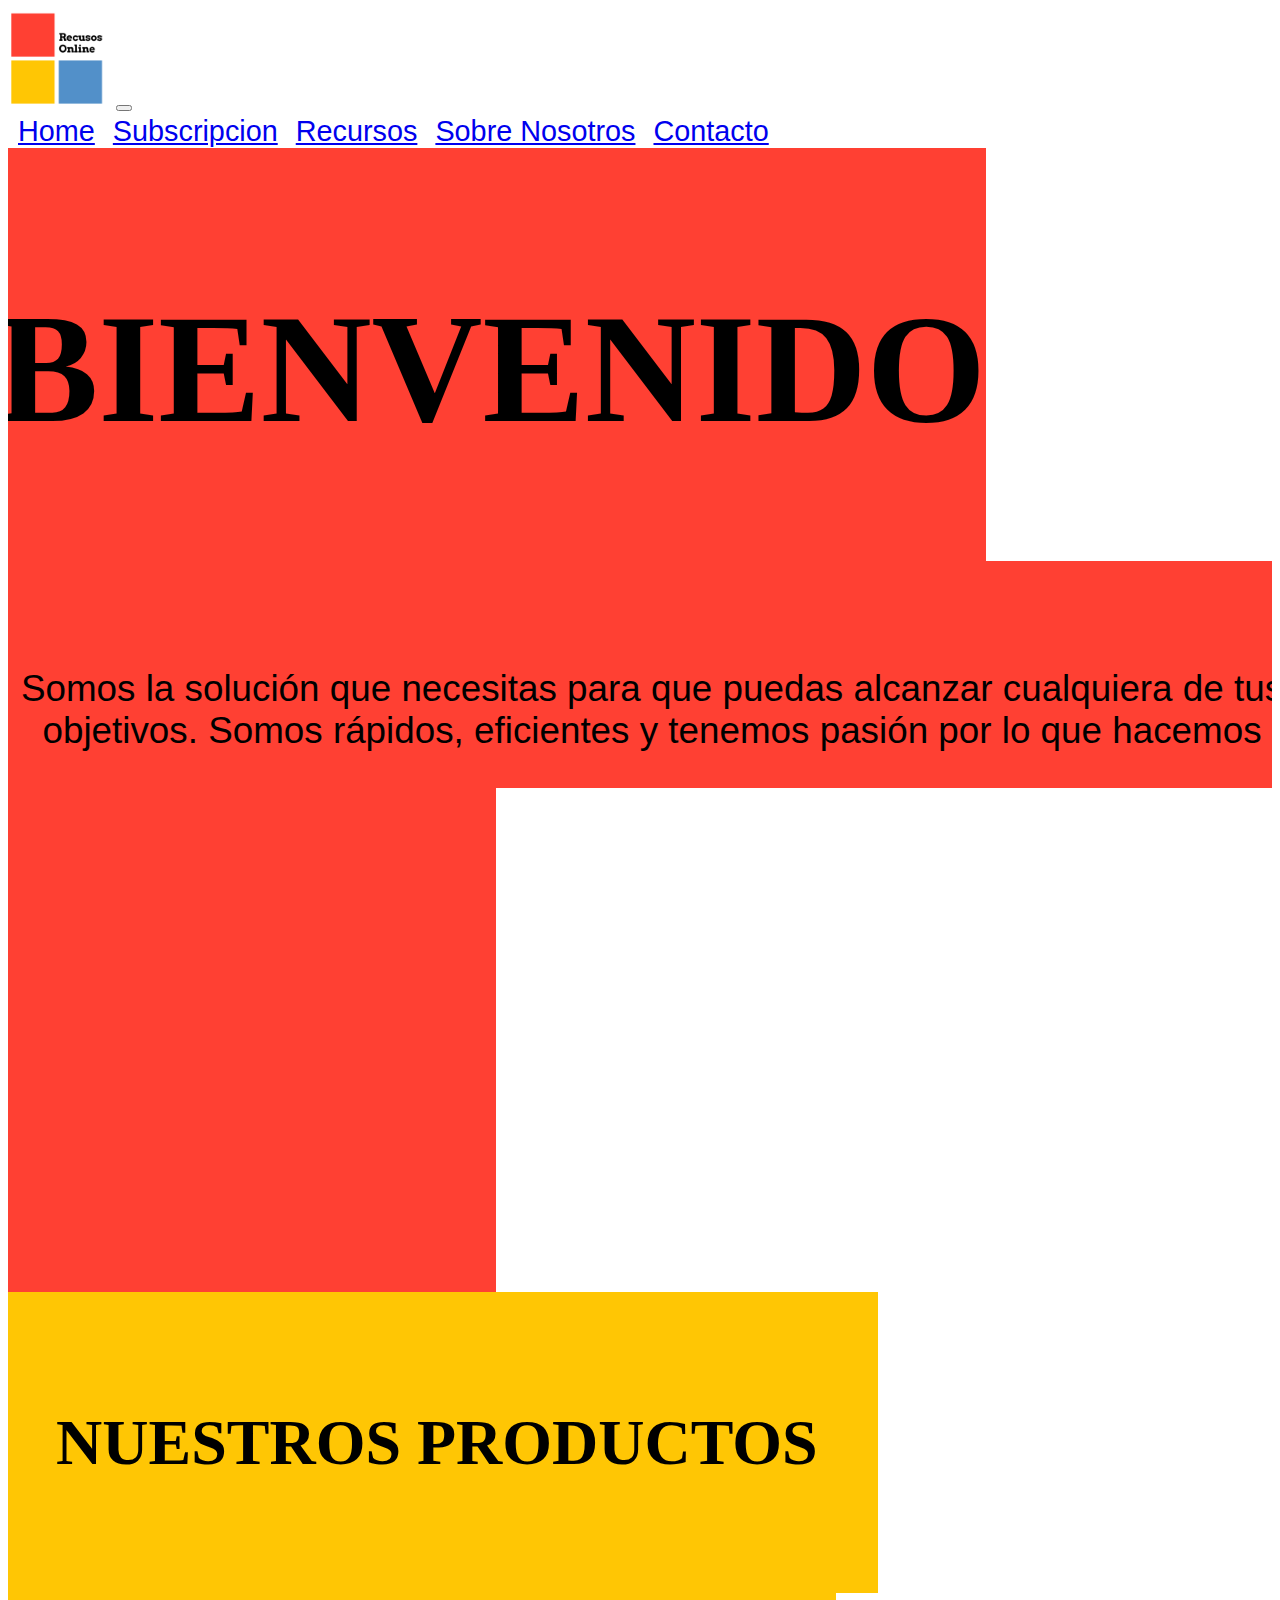
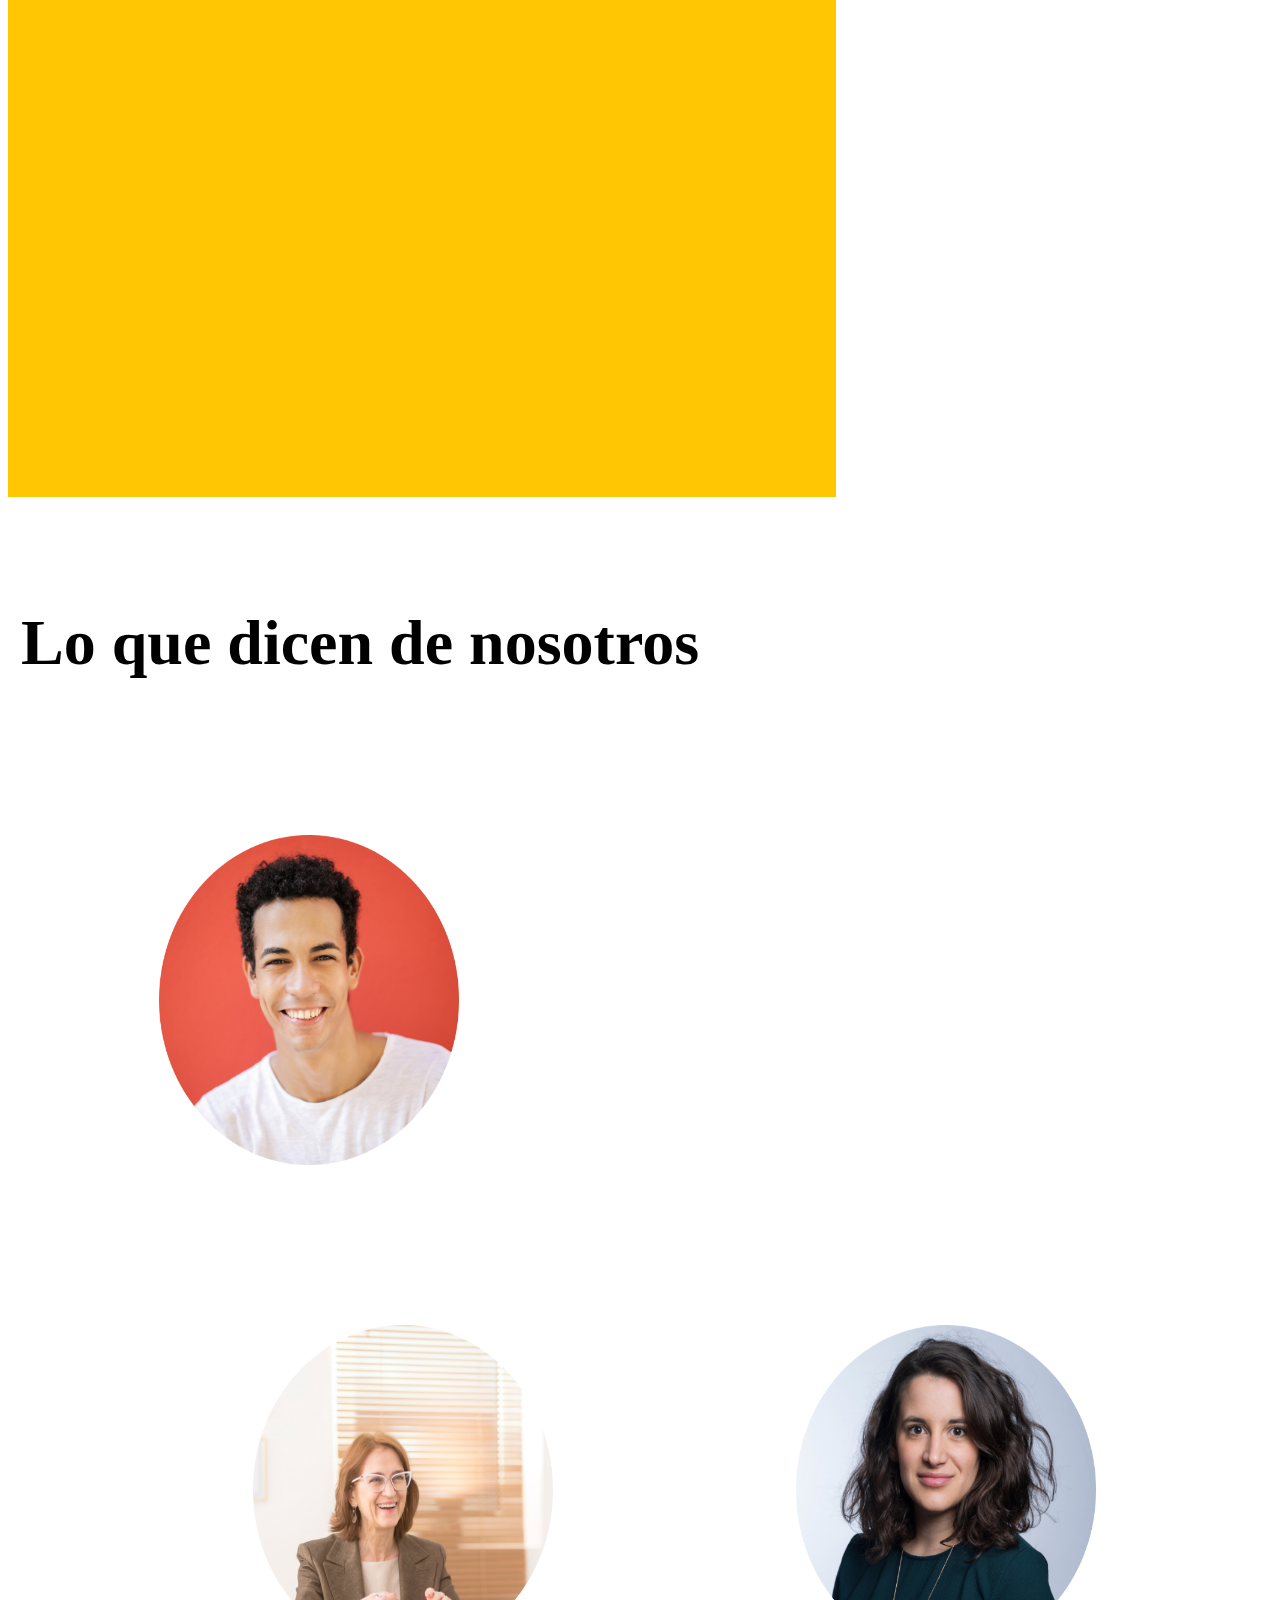
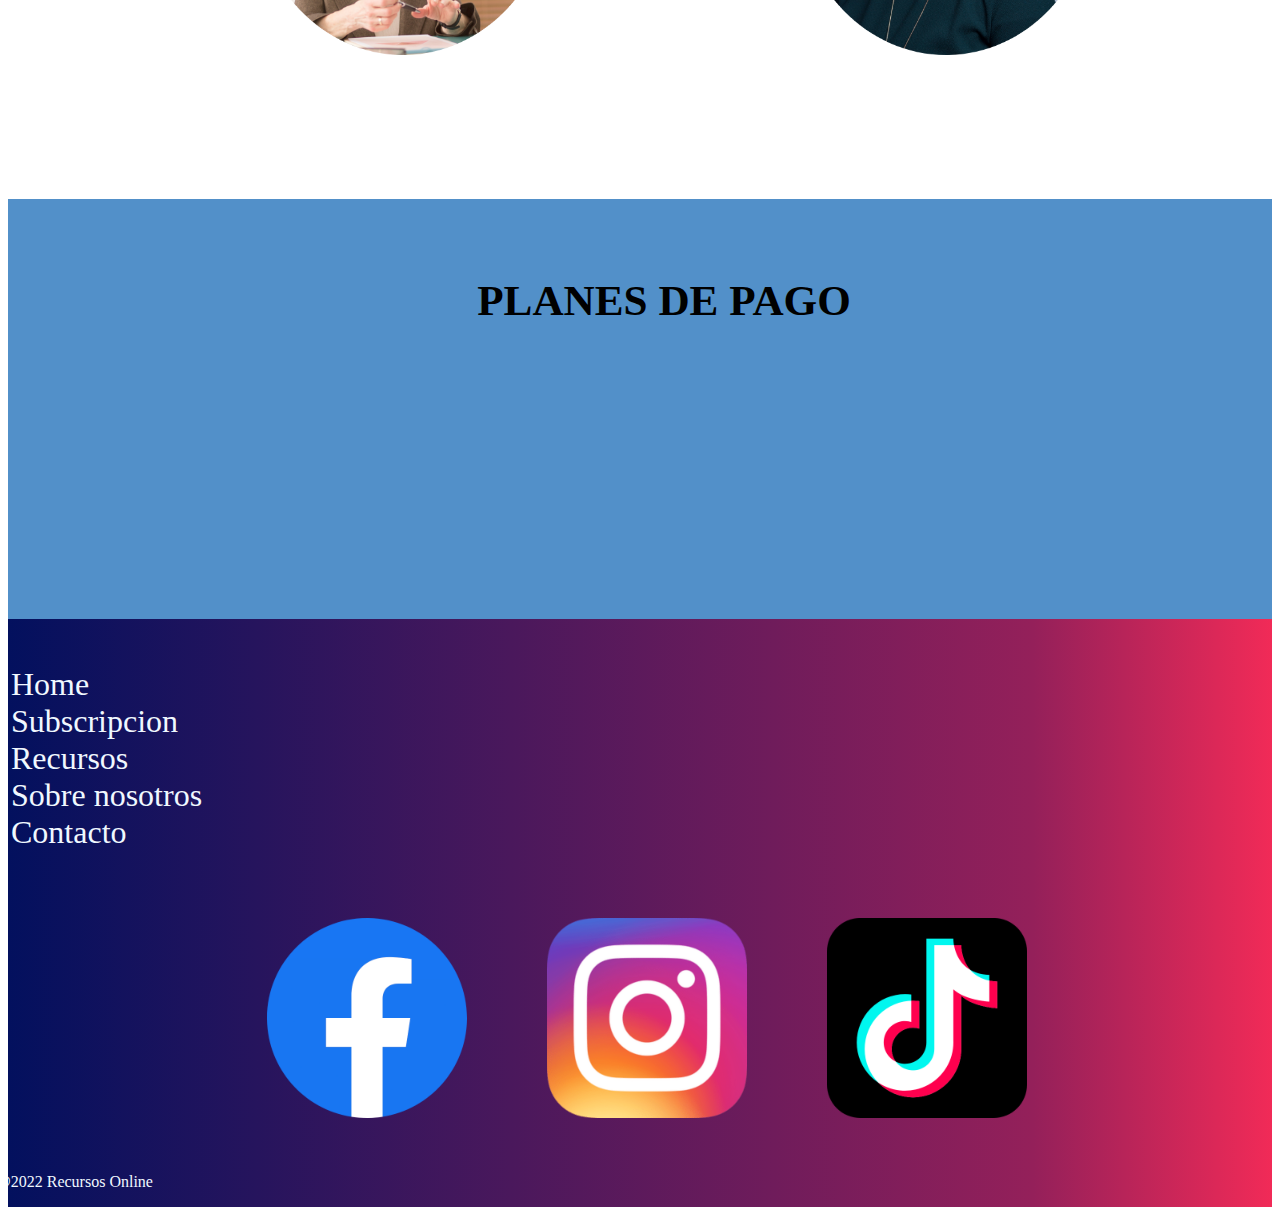
<file: index.html>
<!DOCTYPE html>
<html lang="en">
<head>
    <meta charset="UTF-8">
    <meta http-equiv="X-UA-Compatible" content="IE=edge">
    <meta name="viewport" content="width=device-width, initial-scale=1.0">
    <link rel="stylesheet" href="https://cdnjs.cloudflare.com/ajax/libs/animate.css/4.1.1/animate.min.css"/>
    <link rel="preconnect" href="https://fonts.googleapis.com">
    <link rel="preconnect" href="https://fonts.gstatic.com" crossorigin>
    <link href="https://fonts.googleapis.com/css2?family=Anton&family=League+Gothic&family=Orelega+One&display=swap" rel="stylesheet">
    <link href="https://unpkg.com/aos@2.3.1/dist/aos.css" rel="stylesheet">
    <!-- CSS BS -->
    <link href="https://cdn.jsdelivr.net/npm/bootstrap@5.2.0-beta1/dist/css/bootstrap.min.css" rel="stylesheet" integrity="sha384-0evHe/X+R7YkIZDRvuzKMRqM+OrBnVFBL6DOitfPri4tjfHxaWutUpFmBp4vmVor" crossorigin="anonymous">
    <!-- css propio -->
    <link rel="stylesheet" href="style.css">
    <title>Asesor Online</title>
</head>
<body>
    <!--barra de navegacion-->
    <header>
        <nav class="navbar navbar-expand-lg  navEstilo">
            <div class="container-fluid">
                <a class="navbar-brand" href="#"><img src="media/logo.png" alt="logo" class="img-fluid" width="100" height="100"></a>
                <button class="navbar-toggler" type="button" data-bs-toggle="collapse" data-bs-target="#navbarNavAltMarkup" aria-controls="navbarNavAltMarkup" aria-expanded="false" aria-label="Toggle navigation">
                    <span class="navbar-toggler-icon"></span>
                </button>
                <div class="collapse navbar-collapse" id="navbarNavAltMarkup">
                    <div class="navbar-nav">
                        <a class="nav-link" href="#">Home</a>
                        <a class="nav-link" href="#">Subscripcion</a>
                        <a class="nav-link" href="#">Recursos</a>
                        <a class="nav-link" href="#">Sobre Nosotros</a>
                        <a class="nav-link" href="#">Contacto</a>
                    </div>
                </div>
            </div>
        </nav>
    </header>
    <!-- seccion principal -->
    <main class="container-fluid" >
        <div class="row">
            <div class="col-lg-12 col-md-12 col-xs-12 backgroundTitulo"> 
                <h1 class="animate__animated animate__headShake animate__delay-1s animate__infinite" style="font-size: 12vw;" >BIENVENIDO</h1>
            </div>
        </div>
        <div class="row main">
            <div class="col col-12 col-lg-6 col-md-12 col-sm-12 textoPrincipal"> 
                <p data-aos="fade-left">Somos la solución que necesitas para que puedas alcanzar cualquiera de tus objetivos. Somos rápidos, eficientes y tenemos pasión por lo que hacemos</p>
            </div>
            <div class="col col-12 col-lg-6 col-md-12 col-sm-12 imagenPrincipal"> 
                <img src="media/imagenPrincipal.png" class="img-fluid" data-aos="fade-right" alt="imagenprincipal">
            </div>
        </div>
        <!-- seccion para productos -->
        <div class="row productos">
            <div class="col col-12 col-lg-12 col-md-12 col-sm-12 subtituloRecursos"> 
                <h2 class="animate__animated animate__headShake animate__delay-1s animate__infinite" style="font-size: 5vw;">NUESTROS PRODUCTOS</h2>
            </div>
        </div>
        <div class="row recursos">
            <div class="col col-12 col-lg-6 col-md-12 col-sm-12 imagenRecursos"> 
                <img src="media/imagenProducto1.png" class="img-fluid imagenRecursos" data-aos="fade-up"alt="producto">
            </div>
            <div class="col col-12 col-lg-6 col-md-12 col-sm-12 videoRecursos embed-responsive embed-responsive-16by9" > <!--  -->
                <iframe class="embed-responsive-item" width="560" height="315" src="https://www.youtube.com/embed/Ycs7gq_fRcA" title="YouTube video player" data-aos="fade-up" frameborder="0" allow="accelerometer; autoplay; clipboard-write; encrypted-media; gyroscope; picture-in-picture" allowfullscreen></iframe>
            </div>
        </div>
        <!-- seccion testimonios -->
        <div class="row tituloTestimonios">
            <div class="col col-12 col-lg-12 col-md-12 col-sm-12 testimonios"> 
                <h3 class="animate__animated animate__headShake animate__delay-1s animate__infinite">Lo que dicen de nosotros</h3>
            </div>
        <div class="row testimonios">
            <div class="col col-12 col-lg-4 col-md-4 col-sm-12 testimonio1"> 
                <img src="media/testimonio1.png" class="img-fluid" alt="testimonio1">
                    <p data-aos="fade-up">"Me he ahorrado mucho tiempo en crear mis propios recursos. Esta herramienta es increible".</p>
                    <p data-aos="fade-up" class="nombreTesti"><b>Sergio Cruz</b></p>
            </div>
            <div class="col col-12 col-lg-4 col-md-4 col-sm-12 testimono2"> 
                <img src="media/testimonio2.png" class="img-fluid" alt="testimonio2">
                    <p data-aos="fade-up"> "No podria estar mas feliz. Tengo ahora mas tiempo para dedicarme a otras areas de mi trabajo que son mas demandantes".</p>
                    <p data-aos="fade-up" class="nombreTesti"><b>Celia Ramos</b></p>
            </div>
            <div class="col col-12 col-lg-4 col-md-12 col-sm-12 testimonio3"> 
                <img src="media/testimonio3.png" class="img-fluid imagenTesti3" alt="testimonio3">
                    <p data-aos="fade-up"> "Simplemente lo que necesitaba".</p>
                    <p data-aos="fade-up" class="nombreTesti"><b>Margaret Williams</b></p>
            </div>
        </div>
        <!-- seccion de planes de pago -->
        <div class="row">
            <div class="col col-12 col-lg-12 col-md-12 col-sm-12 esquema">
                <h4 class="animate__animated animate__headShake animate__delay-1s animate__infinite">PLANES DE PAGO</h4>
                <div data-aos="fade-up" class="tablaGrid">
                    <h4 class="planPago1 gridItem">STANDARD</h4>
                    <h4 class="planPago2 gridItem">PREMIUM</h4>
                    <h4 class="planPago3 gridItem">MASTER</h4>
                    <p class="precio1 gridItem">$20 USD / AÑO</p>
                    <p class="precio2 gridItem">$20 USD / AÑO</p>
                    <p class="precio3 gridItem">$20 USD / AÑO</p>
                    <p class="beneficio1 gridItem">RECURSOS</p>
                    <p class="beneficio2 gridItem">RECURSOS + ATENCION 24 HORAS</p>
                    <p class="beneficio3 gridItem">RECURSOS + ATENCION 24 HORAS + LIVE WEBINARS</p>
                </div>
            </div>
        </div>
    </main>
    <!-- footer -->
    <footer>
        <div class="row ">
            <div class="col footNav">
                <ul>
                    <li><a href="index.html">Home</a></li>
                    <li><a href="html/subscripcion.html">Subscripcion</a></li>
                    <li><a href="html/recursos.html">Recursos</a></li>
                    <li><a href="html/sobreNosotros.html">Sobre nosotros</a></li>
                    <li><a href="html/contacto.html">Contacto</a></li>
                </ul>
                <div class="redesSociales">
                    <a href="#"><img src="media/facebook.png" alt="facebook"></a>
                    <a href="#"><img src="media/instagram.png" alt="instagram"></a>
                    <a href="#"><img src="media/tiktok.png" alt="tiktok"></a>
                </div>
            </nav>
                <p>@2022 Recursos Online</p>
            </div>
        </div>
    </footer>
    <script src="https://unpkg.com/aos@2.3.1/dist/aos.js"></script>
    <script>
        AOS.init();
    </script>
    <!-- JavaScript Bundle with Popper -->
    <script src="https://cdn.jsdelivr.net/npm/bootstrap@5.2.0-beta1/dist/js/bootstrap.bundle.min.js" integrity="sha384-pprn3073KE6tl6bjs2QrFaJGz5/SUsLqktiwsUTF55Jfv3qYSDhgCecCxMW52nD2" crossorigin="anonymous"></script>
</body>
</html>
</file>
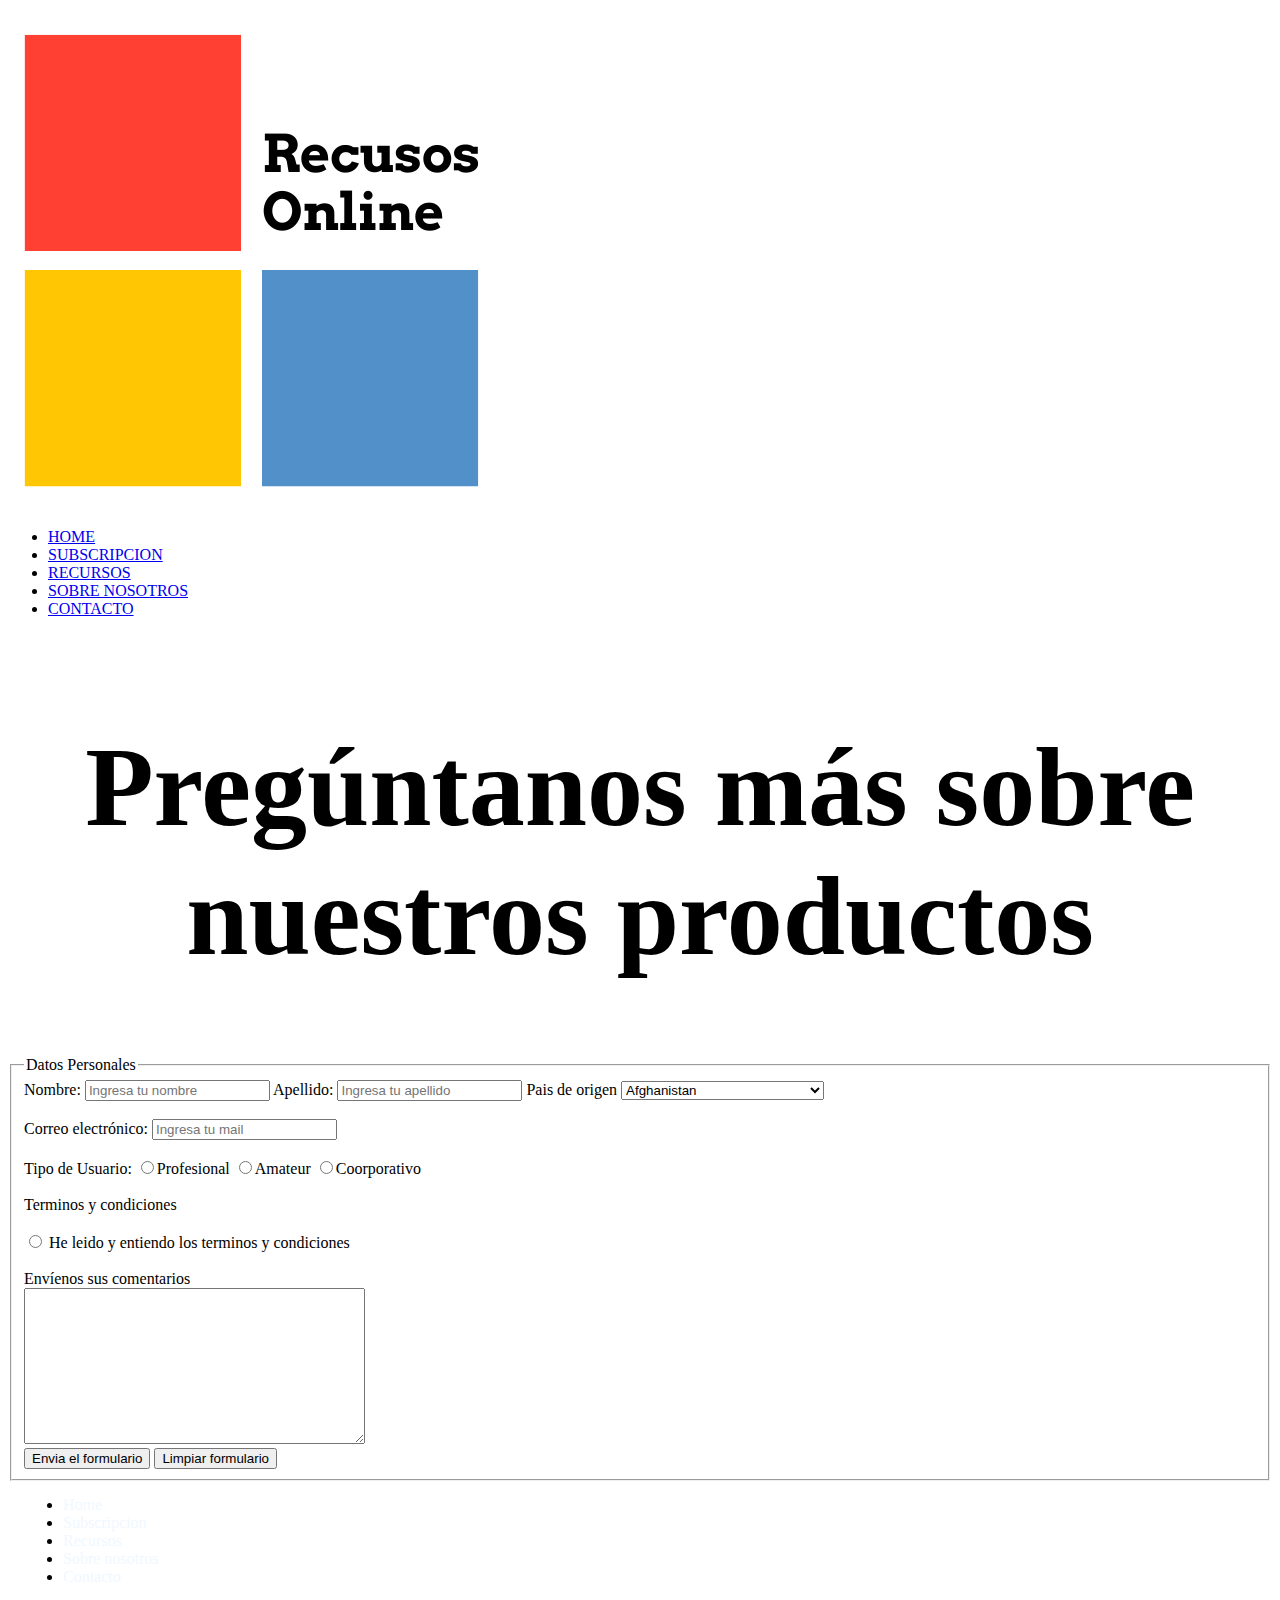
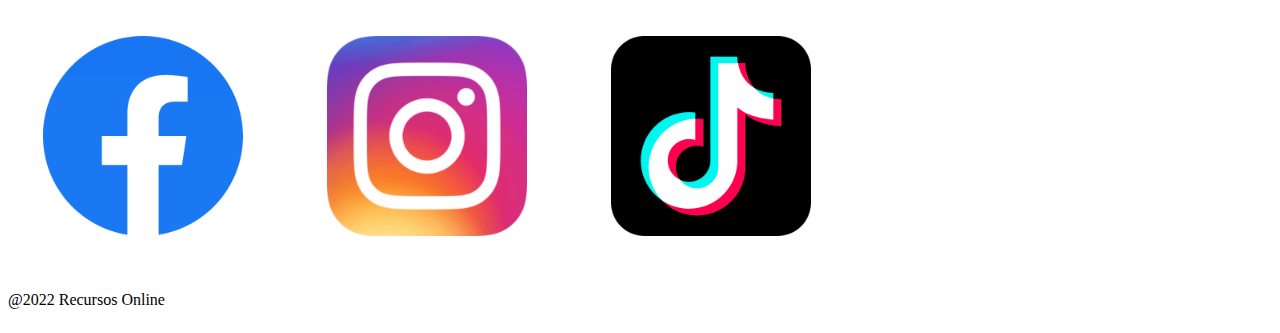
<file: html/contacto.html>
<!DOCTYPE html>
<html lang="en">
<head>
    <meta charset="UTF-8">
    <meta http-equiv="X-UA-Compatible" content="IE=edge">
    <meta name="viewport" content="width=device-width, initial-scale=1.0">
    <title>CONTACTO</title>
    <link rel="stylesheet" href="../style.css">
    <link rel="preconnect" href="https://fonts.googleapis.com">
    <link rel="preconnect" href="https://fonts.gstatic.com" crossorigin>
    <link href="https://fonts.googleapis.com/css2?family=Anton&family=League+Gothic&family=Orelega+One&display=swap" rel="stylesheet">
</head>
<body>
    <!--barra de navegacion-->
    <header>
        <a href="../index.html"><img src="../media/logo.png" class="logo" alt="logo"></a>
        <nav>
            <ul>
                <li><a href="../index.html">HOME</a></li>
                <li><a href="subscripcion.html">SUBSCRIPCION</a></li>
                <li><a href="recursos.html">RECURSOS</a></li>
                <li><a href="sobreNosotros.html">SOBRE NOSOTROS</a></li>
                <li><a href="contacto.html">CONTACTO</a></li>
            </ul>
        </nav>
    </header>
    <main>
        <!--formulario para ponerse en contacto con la compania-->
        <h1 class="preguntanos">Pregúntanos más sobre nuestros productos</h1>
        <form action="" class="formularioContacto">
            <fieldset class="formulario">
                <legend>Datos Personales</legend>
                <label for="nombre">Nombre:</label>
                <input type="text" name="nombre" id="nombre" placeholder="Ingresa tu nombre" required>
                <label for="apellido">Apellido:</label>
                <input type="text" name="apellido" id="apellido" placeholder="Ingresa tu apellido" required>
                    
                <!--menu desplegable con paises-->
                <label for="paises">Pais de origen</label>
                <select id="listadePaises" name="listadePaises">
                        <option value="Afganistan">Afghanistan</option>
                        <option value="Albania">Albania</option>
                        <option value="Algeria">Algeria</option>
                        <option value="American Samoa">American Samoa</option>
                        <option value="Andorra">Andorra</option>
                        <option value="Angola">Angola</option>
                        <option value="Anguilla">Anguilla</option>
                        <option value="Antigua & Barbuda">Antigua & Barbuda</option>
                        <option value="Argentina">Argentina</option>
                        <option value="Armenia">Armenia</option>
                        <option value="Aruba">Aruba</option>
                        <option value="Australia">Australia</option>
                        <option value="Austria">Austria</option>
                        <option value="Azerbaijan">Azerbaijan</option>
                        <option value="Bahamas">Bahamas</option>
                        <option value="Bahrain">Bahrain</option>
                        <option value="Bangladesh">Bangladesh</option>
                        <option value="Barbados">Barbados</option>
                        <option value="Belarus">Belarus</option>
                        <option value="Belgium">Belgium</option>
                        <option value="Belize">Belize</option>
                        <option value="Benin">Benin</option>
                        <option value="Bermuda">Bermuda</option>
                        <option value="Bhutan">Bhutan</option>
                        <option value="Bolivia">Bolivia</option>
                        <option value="Bonaire">Bonaire</option>
                        <option value="Bosnia & Herzegovina">Bosnia & Herzegovina</option>
                        <option value="Botswana">Botswana</option>
                        <option value="Brazil">Brazil</option>
                        <option value="British Indian Ocean Ter">British Indian Ocean Ter</option>
                        <option value="Brunei">Brunei</option>
                        <option value="Bulgaria">Bulgaria</option>
                        <option value="Burkina Faso">Burkina Faso</option>
                        <option value="Burundi">Burundi</option>
                        <option value="Cambodia">Cambodia</option>
                        <option value="Cameroon">Cameroon</option>
                        <option value="Canada">Canada</option>
                        <option value="Canary Islands">Canary Islands</option>
                        <option value="Cape Verde">Cape Verde</option>
                        <option value="Cayman Islands">Cayman Islands</option>
                        <option value="Central African Republic">Central African Republic</option>
                        <option value="Chad">Chad</option>
                        <option value="Channel Islands">Channel Islands</option>
                        <option value="Chile">Chile</option>
                        <option value="China">China</option>
                        <option value="Christmas Island">Christmas Island</option>
                        <option value="Cocos Island">Cocos Island</option>
                        <option value="Colombia">Colombia</option>
                        <option value="Comoros">Comoros</option>
                        <option value="Congo">Congo</option>
                        <option value="Cook Islands">Cook Islands</option>
                        <option value="Costa Rica">Costa Rica</option>
                        <option value="Cote DIvoire">Cote DIvoire</option>
                        <option value="Croatia">Croatia</option>
                        <option value="Cuba">Cuba</option>
                        <option value="Curaco">Curacao</option>
                        <option value="Cyprus">Cyprus</option>
                        <option value="Czech Republic">Czech Republic</option>
                        <option value="Denmark">Denmark</option>
                        <option value="Djibouti">Djibouti</option>
                        <option value="Dominica">Dominica</option>
                        <option value="Dominican Republic">Dominican Republic</option>
                        <option value="East Timor">East Timor</option>
                        <option value="Ecuador">Ecuador</option>
                        <option value="Egypt">Egypt</option>
                        <option value="El Salvador">El Salvador</option>
                        <option value="Equatorial Guinea">Equatorial Guinea</option>
                        <option value="Eritrea">Eritrea</option>
                        <option value="Estonia">Estonia</option>
                        <option value="Ethiopia">Ethiopia</option>
                        <option value="Falkland Islands">Falkland Islands</option>
                        <option value="Faroe Islands">Faroe Islands</option>
                        <option value="Fiji">Fiji</option>
                        <option value="Finland">Finland</option>
                        <option value="France">France</option>
                        <option value="French Guiana">French Guiana</option>
                        <option value="French Polynesia">French Polynesia</option>
                        <option value="French Southern Ter">French Southern Ter</option>
                        <option value="Gabon">Gabon</option>
                        <option value="Gambia">Gambia</option>
                        <option value="Georgia">Georgia</option>
                        <option value="Germany">Germany</option>
                        <option value="Ghana">Ghana</option>
                        <option value="Gibraltar">Gibraltar</option>
                        <option value="Great Britain">Great Britain</option>
                        <option value="Greece">Greece</option>
                        <option value="Greenland">Greenland</option>
                        <option value="Grenada">Grenada</option>
                        <option value="Guadeloupe">Guadeloupe</option>
                        <option value="Guam">Guam</option>
                        <option value="Guatemala">Guatemala</option>
                        <option value="Guinea">Guinea</option>
                        <option value="Guyana">Guyana</option>
                        <option value="Haiti">Haiti</option>
                        <option value="Hawaii">Hawaii</option>
                        <option value="Honduras">Honduras</option>
                        <option value="Hong Kong">Hong Kong</option>
                        <option value="Hungary">Hungary</option>
                        <option value="Iceland">Iceland</option>
                        <option value="Indonesia">Indonesia</option>
                        <option value="India">India</option>
                        <option value="Iran">Iran</option>
                        <option value="Iraq">Iraq</option>
                        <option value="Ireland">Ireland</option>
                        <option value="Isle of Man">Isle of Man</option>
                        <option value="Israel">Israel</option>
                        <option value="Italy">Italy</option>
                        <option value="Jamaica">Jamaica</option>
                        <option value="Japan">Japan</option>
                        <option value="Jordan">Jordan</option>
                        <option value="Kazakhstan">Kazakhstan</option>
                        <option value="Kenya">Kenya</option>
                        <option value="Kiribati">Kiribati</option>
                        <option value="Korea North">Korea North</option>
                        <option value="Korea Sout">Korea South</option>
                        <option value="Kuwait">Kuwait</option>
                        <option value="Kyrgyzstan">Kyrgyzstan</option>
                        <option value="Laos">Laos</option>
                        <option value="Latvia">Latvia</option>
                        <option value="Lebanon">Lebanon</option>
                        <option value="Lesotho">Lesotho</option>
                        <option value="Liberia">Liberia</option>
                        <option value="Libya">Libya</option>
                        <option value="Liechtenstein">Liechtenstein</option>
                        <option value="Lithuania">Lithuania</option>
                        <option value="Luxembourg">Luxembourg</option>
                        <option value="Macau">Macau</option>
                        <option value="Macedonia">Macedonia</option>
                        <option value="Madagascar">Madagascar</option>
                        <option value="Malaysia">Malaysia</option>
                        <option value="Malawi">Malawi</option>
                        <option value="Maldives">Maldives</option>
                        <option value="Mali">Mali</option>
                        <option value="Malta">Malta</option>
                        <option value="Marshall Islands">Marshall Islands</option>
                        <option value="Martinique">Martinique</option>
                        <option value="Mauritania">Mauritania</option>
                        <option value="Mauritius">Mauritius</option>
                        <option value="Mayotte">Mayotte</option>
                        <option value="Mexico">Mexico</option>
                        <option value="Midway Islands">Midway Islands</option>
                        <option value="Moldova">Moldova</option>
                        <option value="Monaco">Monaco</option>
                        <option value="Mongolia">Mongolia</option>
                        <option value="Montserrat">Montserrat</option>
                        <option value="Morocco">Morocco</option>
                        <option value="Mozambique">Mozambique</option>
                        <option value="Myanmar">Myanmar</option>
                        <option value="Nambia">Nambia</option>
                        <option value="Nauru">Nauru</option>
                        <option value="Nepal">Nepal</option>
                        <option value="Netherland Antilles">Netherland Antilles</option>
                        <option value="Netherlands">Netherlands (Holland, Europe)</option>
                        <option value="Nevis">Nevis</option>
                        <option value="New Caledonia">New Caledonia</option>
                        <option value="New Zealand">New Zealand</option>
                        <option value="Nicaragua">Nicaragua</option>
                        <option value="Niger">Niger</option>
                        <option value="Nigeria">Nigeria</option>
                        <option value="Niue">Niue</option>
                        <option value="Norfolk Island">Norfolk Island</option>
                        <option value="Norway">Norway</option>
                        <option value="Oman">Oman</option>
                        <option value="Pakistan">Pakistan</option>
                        <option value="Palau Island">Palau Island</option>
                        <option value="Palestine">Palestine</option>
                        <option value="Panama">Panama</option>
                        <option value="Papua New Guinea">Papua New Guinea</option>
                        <option value="Paraguay">Paraguay</option>
                        <option value="Peru">Peru</option>
                        <option value="Phillipines">Philippines</option>
                        <option value="Pitcairn Island">Pitcairn Island</option>
                        <option value="Poland">Poland</option>
                        <option value="Portugal">Portugal</option>
                        <option value="Puerto Rico">Puerto Rico</option>
                        <option value="Qatar">Qatar</option>
                        <option value="Republic of Montenegro">Republic of Montenegro</option>
                        <option value="Republic of Serbia">Republic of Serbia</option>
                        <option value="Reunion">Reunion</option>
                        <option value="Romania">Romania</option>
                        <option value="Russia">Russia</option>
                        <option value="Rwanda">Rwanda</option>
                        <option value="St Barthelemy">St Barthelemy</option>
                        <option value="St Eustatius">St Eustatius</option>
                        <option value="St Helena">St Helena</option>
                        <option value="St Kitts-Nevis">St Kitts-Nevis</option>
                        <option value="St Lucia">St Lucia</option>
                        <option value="St Maarten">St Maarten</option>
                        <option value="St Pierre & Miquelon">St Pierre & Miquelon</option>
                        <option value="St Vincent & Grenadines">St Vincent & Grenadines</option>
                        <option value="Saipan">Saipan</option>
                        <option value="Samoa">Samoa</option>
                        <option value="Samoa American">Samoa American</option>
                        <option value="San Marino">San Marino</option>
                        <option value="Sao Tome & Principe">Sao Tome & Principe</option>
                        <option value="Saudi Arabia">Saudi Arabia</option>
                        <option value="Senegal">Senegal</option>
                        <option value="Seychelles">Seychelles</option>
                        <option value="Sierra Leone">Sierra Leone</option>
                        <option value="Singapore">Singapore</option>
                        <option value="Slovakia">Slovakia</option>
                        <option value="Slovenia">Slovenia</option>
                        <option value="Solomon Islands">Solomon Islands</option>
                        <option value="Somalia">Somalia</option>
                        <option value="South Africa">South Africa</option>
                        <option value="Spain">Spain</option>
                        <option value="Sri Lanka">Sri Lanka</option>
                        <option value="Sudan">Sudan</option>
                        <option value="Suriname">Suriname</option>
                        <option value="Swaziland">Swaziland</option>
                        <option value="Sweden">Sweden</option>
                        <option value="Switzerland">Switzerland</option>
                        <option value="Syria">Syria</option>
                        <option value="Tahiti">Tahiti</option>
                        <option value="Taiwan">Taiwan</option>
                        <option value="Tajikistan">Tajikistan</option>
                        <option value="Tanzania">Tanzania</option>
                        <option value="Thailand">Thailand</option>
                        <option value="Togo">Togo</option>
                        <option value="Tokelau">Tokelau</option>
                        <option value="Tonga">Tonga</option>
                        <option value="Trinidad & Tobago">Trinidad & Tobago</option>
                        <option value="Tunisia">Tunisia</option>
                        <option value="Turkey">Turkey</option>
                        <option value="Turkmenistan">Turkmenistan</option>
                        <option value="Turks & Caicos Is">Turks & Caicos Is</option>
                        <option value="Tuvalu">Tuvalu</option>
                        <option value="Uganda">Uganda</option>
                        <option value="United Kingdom">United Kingdom</option>
                        <option value="Ukraine">Ukraine</option>
                        <option value="United Arab Erimates">United Arab Emirates</option>
                        <option value="United States of America">United States of America</option>
                        <option value="Uraguay">Uruguay</option>
                        <option value="Uzbekistan">Uzbekistan</option>
                        <option value="Vanuatu">Vanuatu</option>
                        <option value="Vatican City State">Vatican City State</option>
                        <option value="Venezuela">Venezuela</option>
                        <option value="Vietnam">Vietnam</option>
                        <option value="Virgin Islands (Brit)">Virgin Islands (Brit)</option>
                        <option value="Virgin Islands (USA)">Virgin Islands (USA)</option>
                        <option value="Wake Island">Wake Island</option>
                        <option value="Wallis & Futana Is">Wallis & Futana Is</option>
                        <option value="Yemen">Yemen</option>
                        <option value="Zaire">Zaire</option>
                        <option value="Zambia">Zambia</option>
                        <option value="Zimbabwe">Zimbabwe</option>
                </select>
                <br>
                <br>
                <label for="correo">Correo electrónico:</label>
                <input type="email" name="correo" id="correo" placeholder="Ingresa tu mail" required>
                    
                <!-- Checkbox -->
                <br>
                <br>
                <div class="tipoDeUsuario"> 
                    <label for="tipoDeUsuario">Tipo de Usuario:</label>
                    <input type="radio" class="usuario" name="tipoDeUsuario">Profesional
                    <input type="radio" class="usuario"name="tipoDeUsuario">Amateur
                    <input type="radio" class="usuario"name="tipoDeUsuario">Coorporativo
                </div>
                <br>
                <label for="terminosYcondiciones"> Terminos y condiciones </label>
                <br>
                <br>
                <input type="radio" class="terminos" name="pais"> He leido y entiendo los terminos y condiciones
                <br>
                <br>
                <!--Area para enviar comentarios -->
                <label for="comentario"> Envíenos sus comentarios</label>
                <br>
                <textarea name="comentarios" id="comentarios" cols="40" rows="10" maxlength="40" minlength="15"></textarea>
                <br>
                <input type="submit" value="Envia el formulario">
                <input type="reset" value="Limpiar formulario">
            </fieldset>
        </form>
    </main>
    <!--footer-->
    <footer>
        <nav class="footerNav">
            <ul>
                <li><a href="../index.html">Home</a></li>
                <li><a href="subscripcion.html">Subscripcion</a></li>
                <li><a href="recursos.html">Recursos</a></li>
                <li><a href="sobreNosotros.html">Sobre nosotros</a></li>
                <li><a href="contacto.html">Contacto</a></li>
            </ul>
            <div class="redesSociales">
                <a href="#"><img src="../media/facebook.png" alt="facebook"></a>
                <a href="#"><img src="../media/instagram.png" alt="instagram"></a>
                <a href="#"><img src="../media/tiktok.png" alt="tiktok"></a>
            </div>
        </nav>
            <p>@2022 Recursos Online</p>
    </footer>
</body>
</html>
</file>
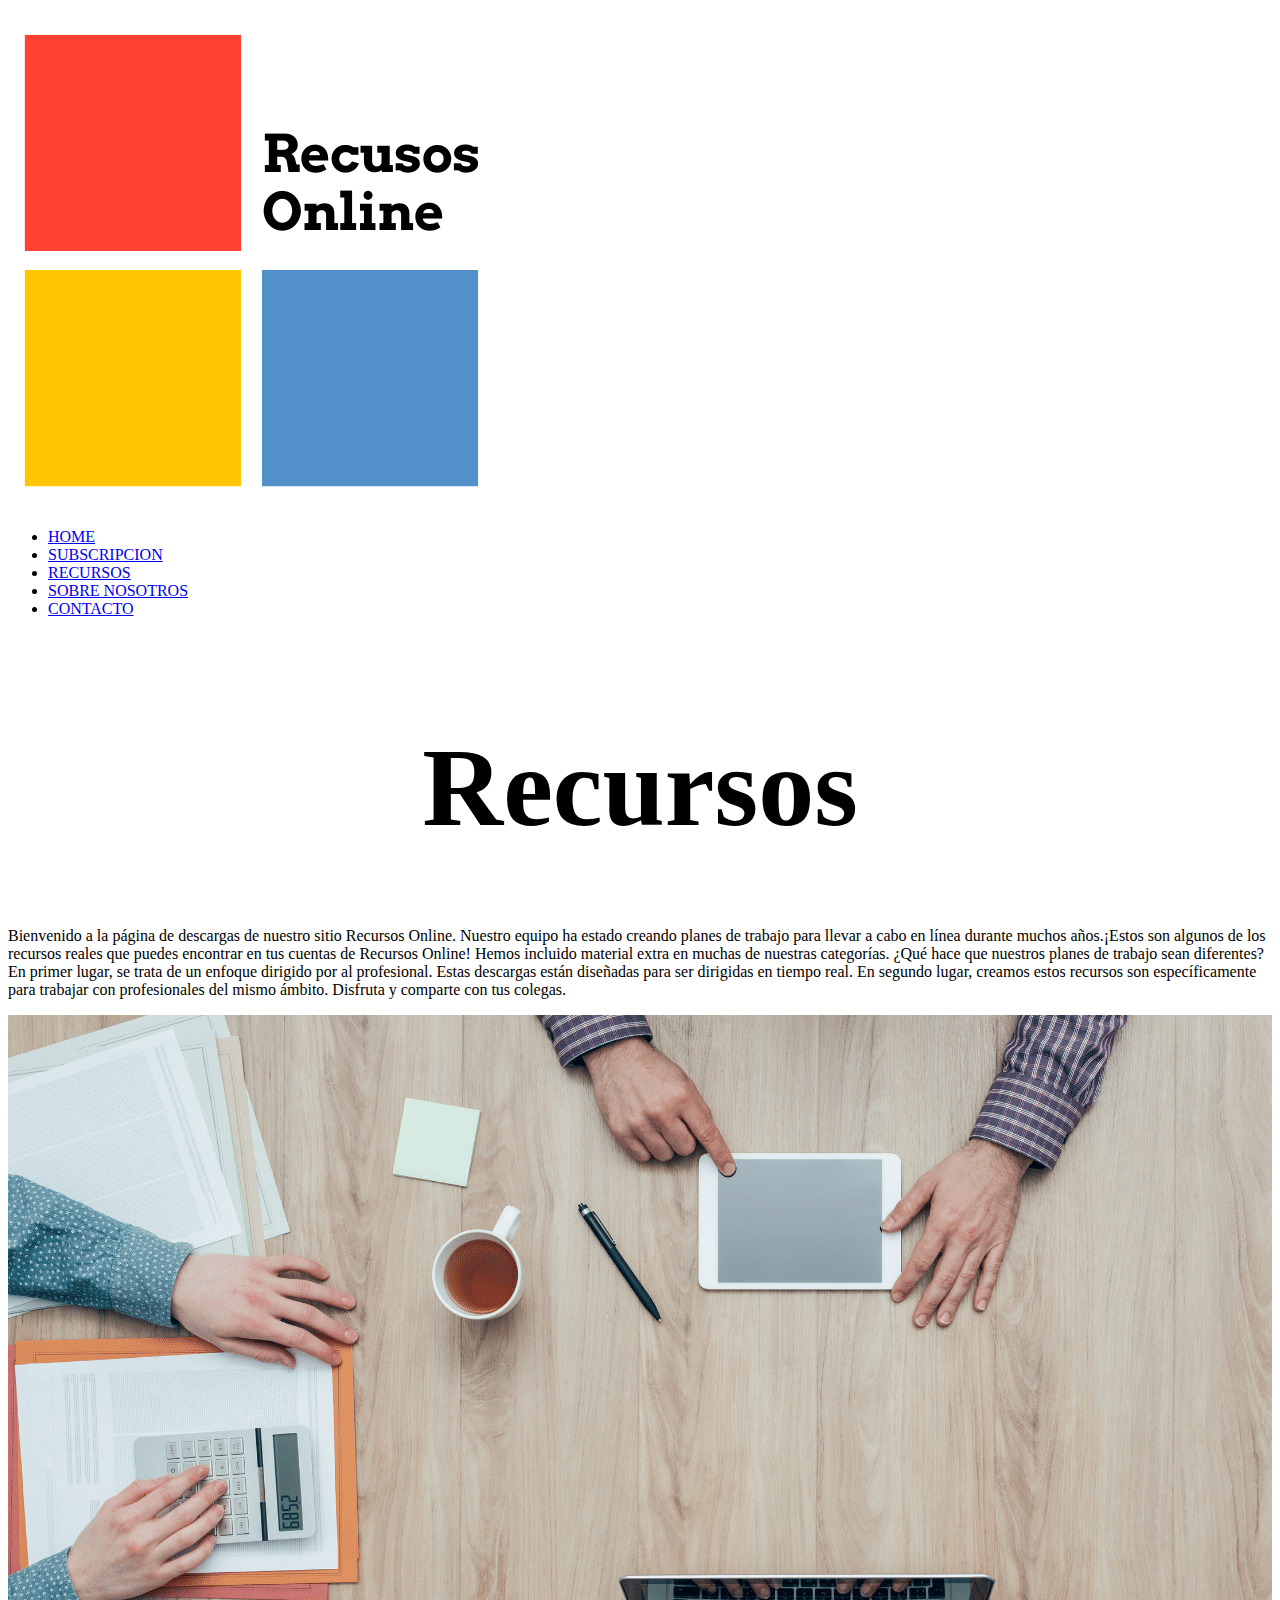
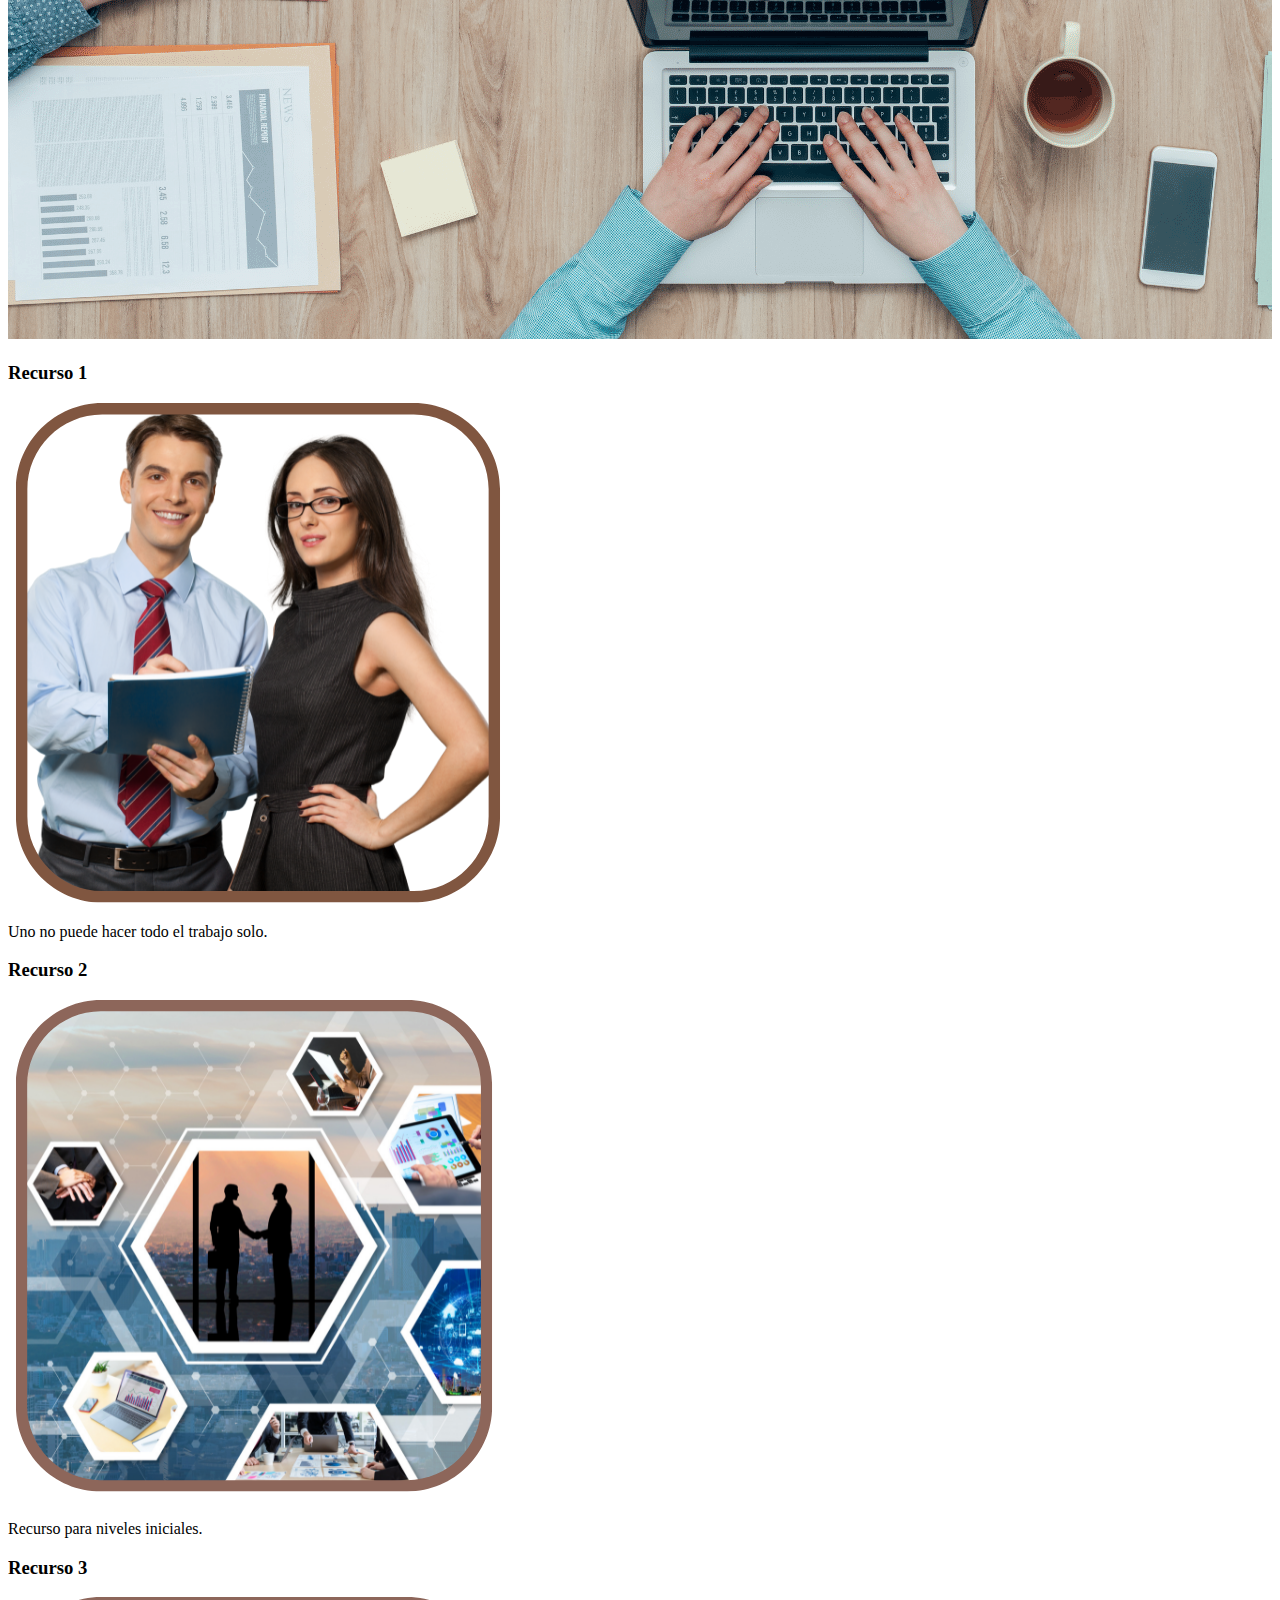
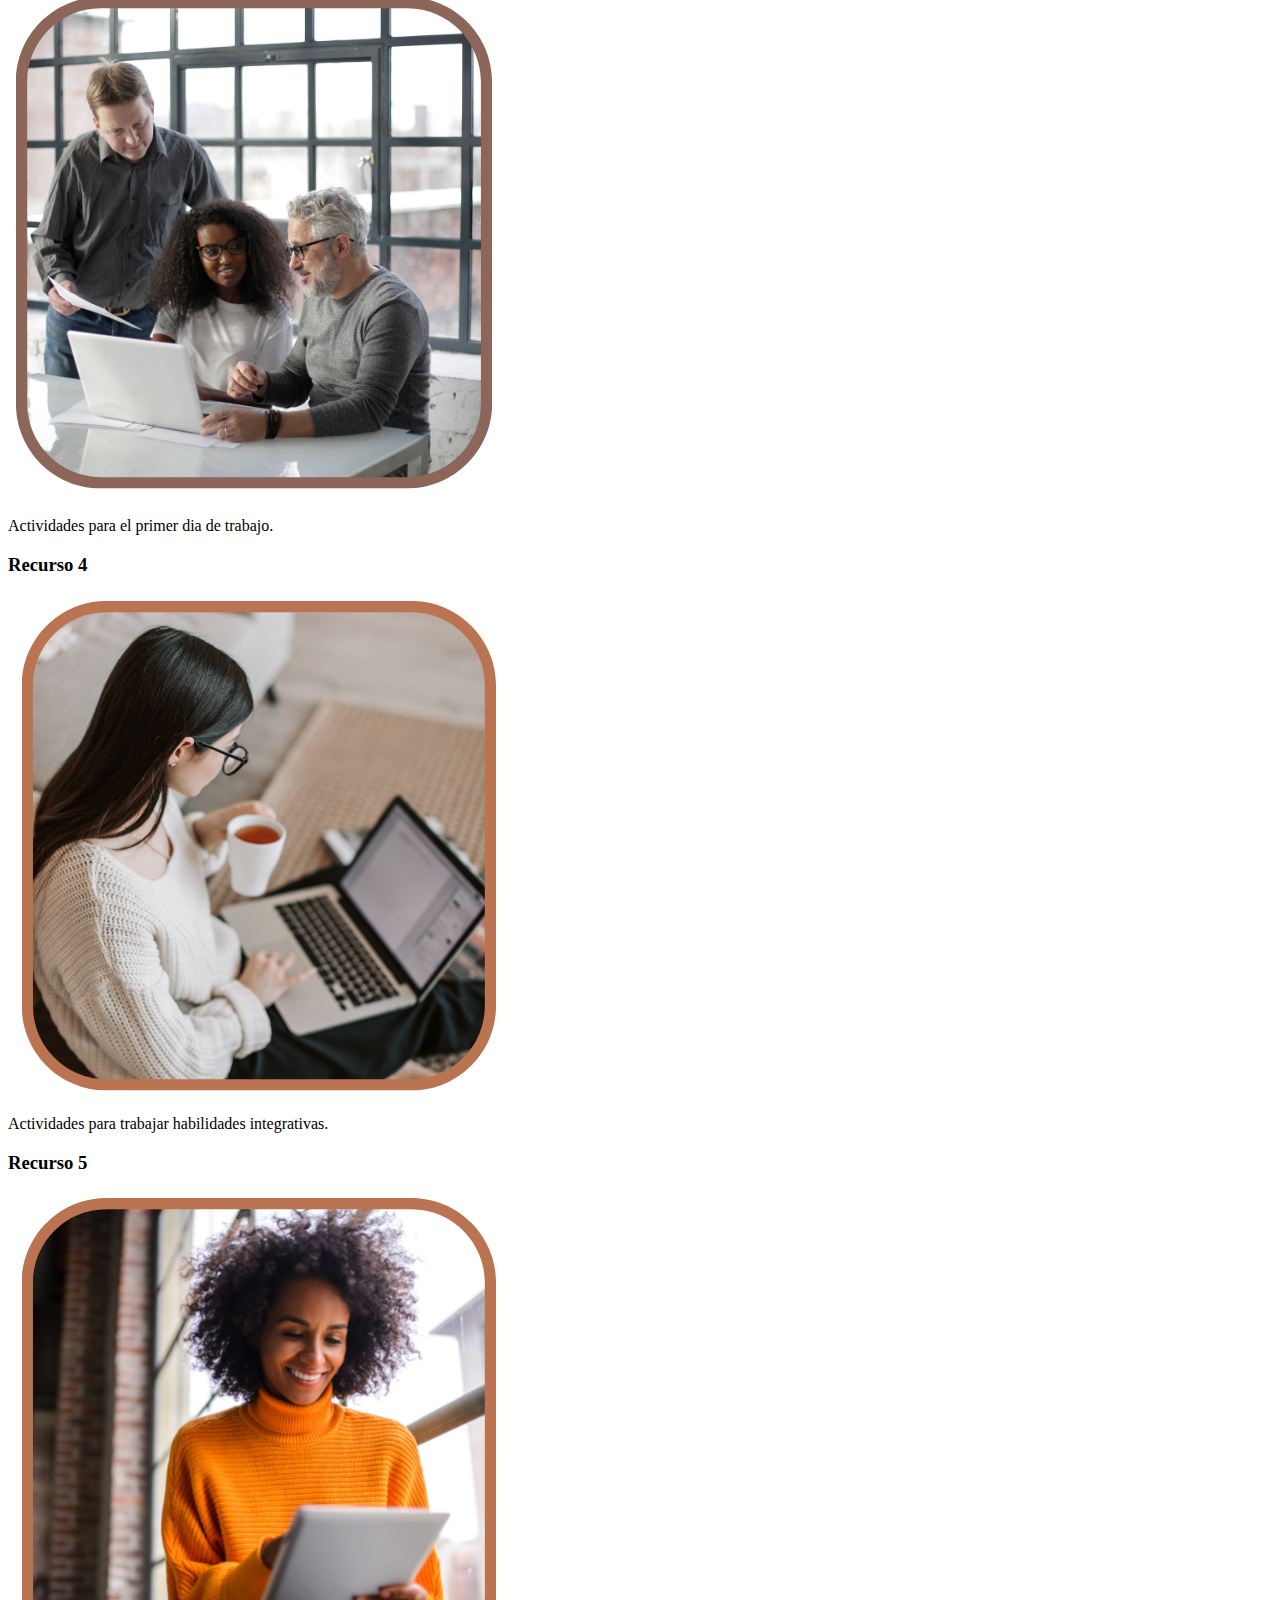
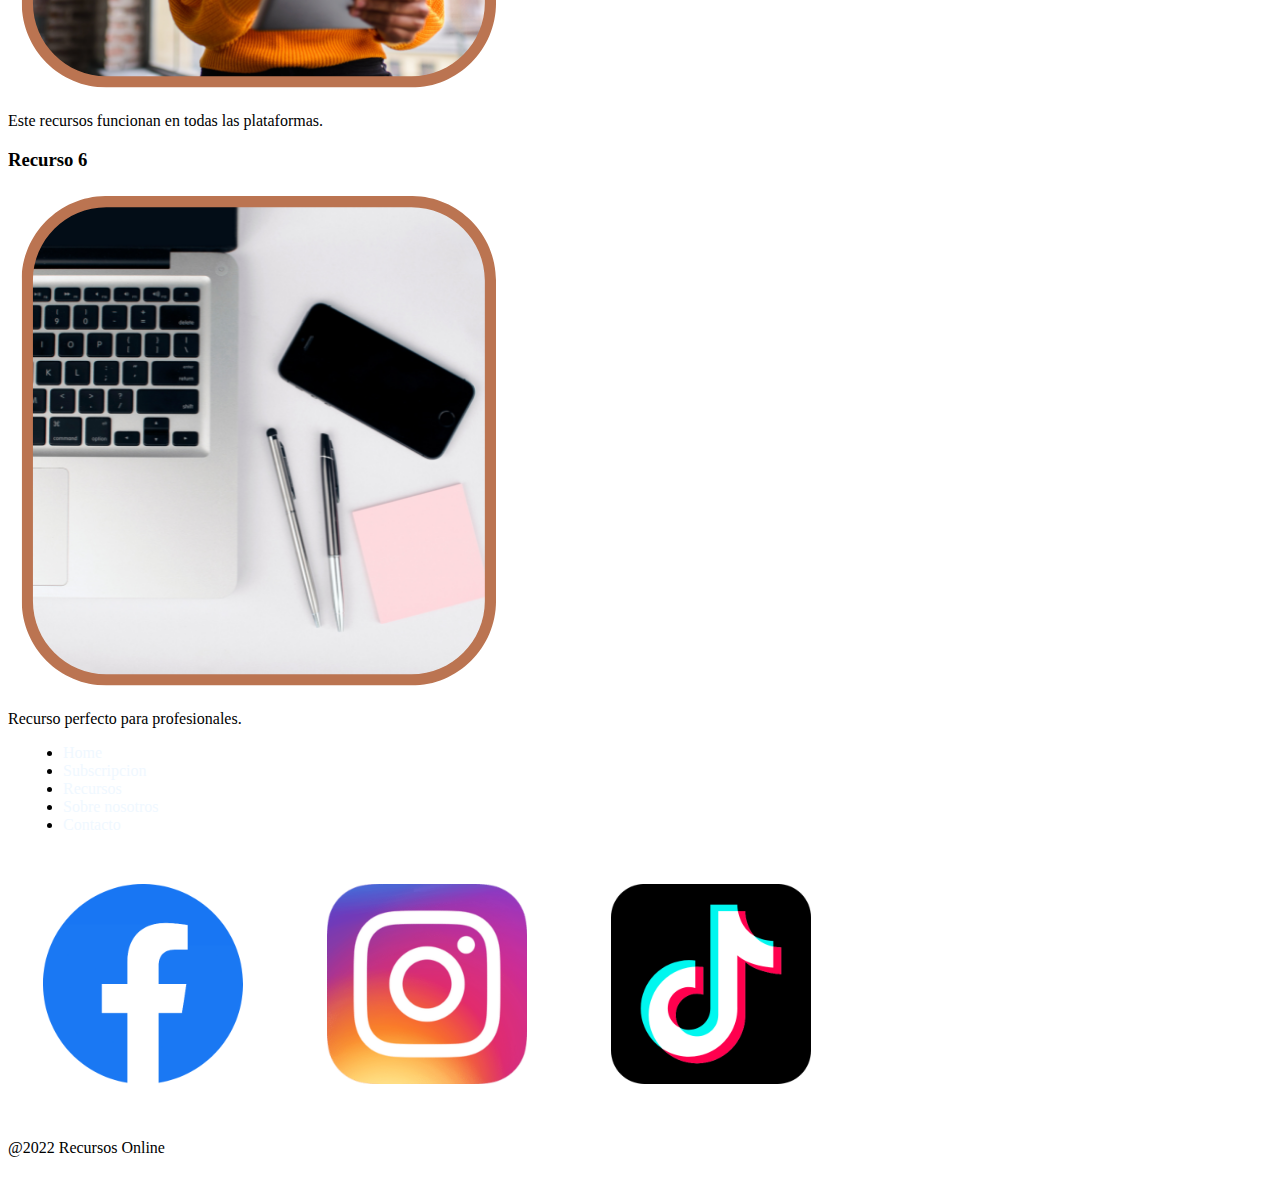
<file: html/recursos.html>
<!DOCTYPE html>
<html lang="en">
<head>
    <meta charset="UTF-8">
    <meta http-equiv="X-UA-Compatible" content="IE=edge">
    <meta name="viewport" content="width=device-width, initial-scale=1.0">
    <title>RECURSOS</title>
    <link rel="stylesheet" href="../style.css">
    <link rel="preconnect" href="https://fonts.googleapis.com">
    <link rel="preconnect" href="https://fonts.gstatic.com" crossorigin>
    <link href="https://fonts.googleapis.com/css2?family=Anton&family=League+Gothic&family=Orelega+One&display=swap" rel="stylesheet">
</head>
<body>
    <!--barra de navegacion-->
    <header>
        <a href="../index.html"><img src="../media/logo.png" class="logo" alt="logo"></a>
        <nav>
            <ul>
                <li><a href="../index.html">HOME</a></li>
                <li><a href="subscripcion.html">SUBSCRIPCION</a></li>
                <li><a href="recursos.html">RECURSOS</a></li>
                <li><a href="sobreNosotros.html">SOBRE NOSOTROS</a></li>
                <li><a href="contacto.html">CONTACTO</a></li>
            </ul>
        </nav>
    </header>
    <main>
        <!--recursos-->
        <div class="recursos">
            <h1>Recursos</h1>
            <p>Bienvenido a la página de descargas de nuestro sitio Recursos Online. Nuestro equipo ha estado creando planes de trabajo para llevar a cabo en línea durante muchos años.¡Estos son algunos de los recursos reales que puedes encontrar en tus cuentas de Recursos Online! Hemos incluido material extra en muchas de nuestras categorías.
            ¿Qué hace que nuestros planes de trabajo sean diferentes? En primer lugar, se trata de un enfoque dirigido por al profesional. Estas descargas están diseñadas para ser dirigidas en tiempo real. En segundo lugar, creamos estos recursos son específicamente para trabajar con profesionales del mismo ámbito. Disfruta y comparte con tus colegas.</p>
            <div class="imagenFondo">
                <img src="../media/imagenFondo.png" alt="imagenFondo">
            </div>
        </div>
        <div class="gridRecursos">
<!--             <h3>Buscar recursos</h3> esto se lo agregare despues
            <textarea name="barraDeBusqueda" id="barraDeBusqueda" cols="60" rows="2"></textarea> -->
            <div class="recurso recurso1">
                <h3>Recurso 1</h3>
                <img src="../media/recursoImagen1.png" alt="recursoImagen1">
                <div class="descripcionRecurso1">
                    <p>Uno no puede hacer todo el trabajo solo.</p>
                </div>
            </div>
            <div class="recurso recurso2">
                <h3>Recurso 2</h3>
                <img src="../media/recursoImagen2.png" alt="recursoImagen2">
                <div class="descripcionRecurso2">
                    <p>Recurso para niveles iniciales.</p>
                </div>
            </div>
            <div class="recurso recurso3">
                <h3>Recurso 3</h3>
                <img src="../media/recursoImagen3.png" alt="recursoImagen3">
                <div class="descripcionRecurso3">
                    <p>Actividades para el primer dia de trabajo.</p>
                </div>
            </div>
            <div class="recurso recurso4">
                <h3>Recurso 4</h3>
                <img src="../media/recursoImagen4.png" alt="recursoImagen4">
                <div class="descripcionRecurso4">
                    <p>Actividades para trabajar habilidades integrativas.</p>
                </div>
            </div>
            <div class="recurso recurso5">
                <h3>Recurso 5</h3>
                <img src="../media/recursoImagen5.png" alt="recursoImagen5">
                <div class="descripcionRecurso5">
                    <p>Este recursos funcionan en todas las plataformas.</p>
                </div>
            </div>
            <div class="recurso recurso6">
                <h3>Recurso 6</h3>
                <img src="../media/recursoImagen6.png" alt="recursoImagen6">
                <div class="descripcionRecurso6">
                    <p>Recurso perfecto para profesionales.</p>
                </div>
            </div>
        </div>
    </main>
    <!--footer-->
    <footer>
        <nav class="footerNav">
            <ul>
                <li><a href="../index.html">Home</a></li>
                <li><a href="subscripcion.html">Subscripcion</a></li>
                <li><a href="recursos.html">Recursos</a></li>
                <li><a href="sobreNosotros.html">Sobre nosotros</a></li>
                <li><a href="contacto.html">Contacto</a></li>
            </ul>
            <div class="redesSociales">
                <a href="#"><img src="../media/facebook.png" alt="facebook"></a>
                <a href="#"><img src="../media/instagram.png" alt="instagram"></a>
                <a href="#"><img src="../media/tiktok.png" alt="tiktok"></a>
            </div>
        </nav>
        <p>@2022 Recursos Online</p>
    </footer>
</body>
</html>
</file>
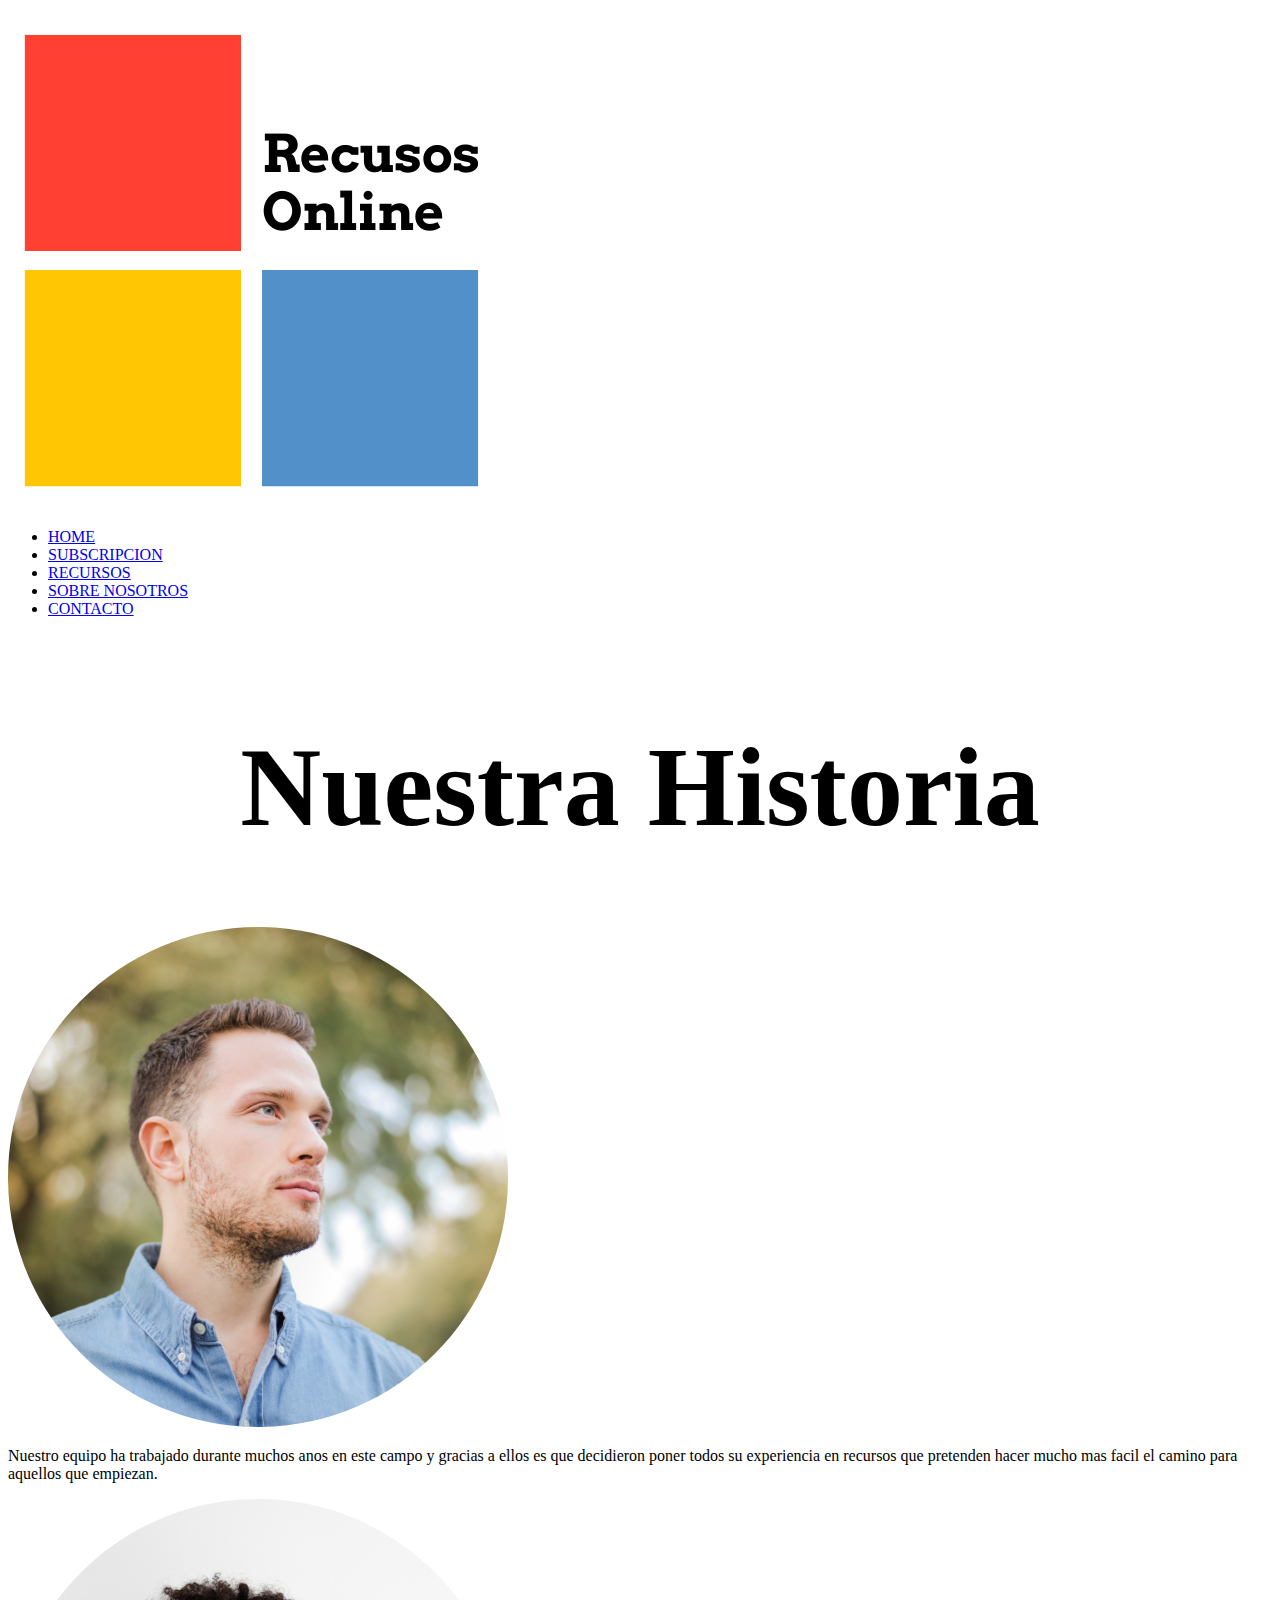
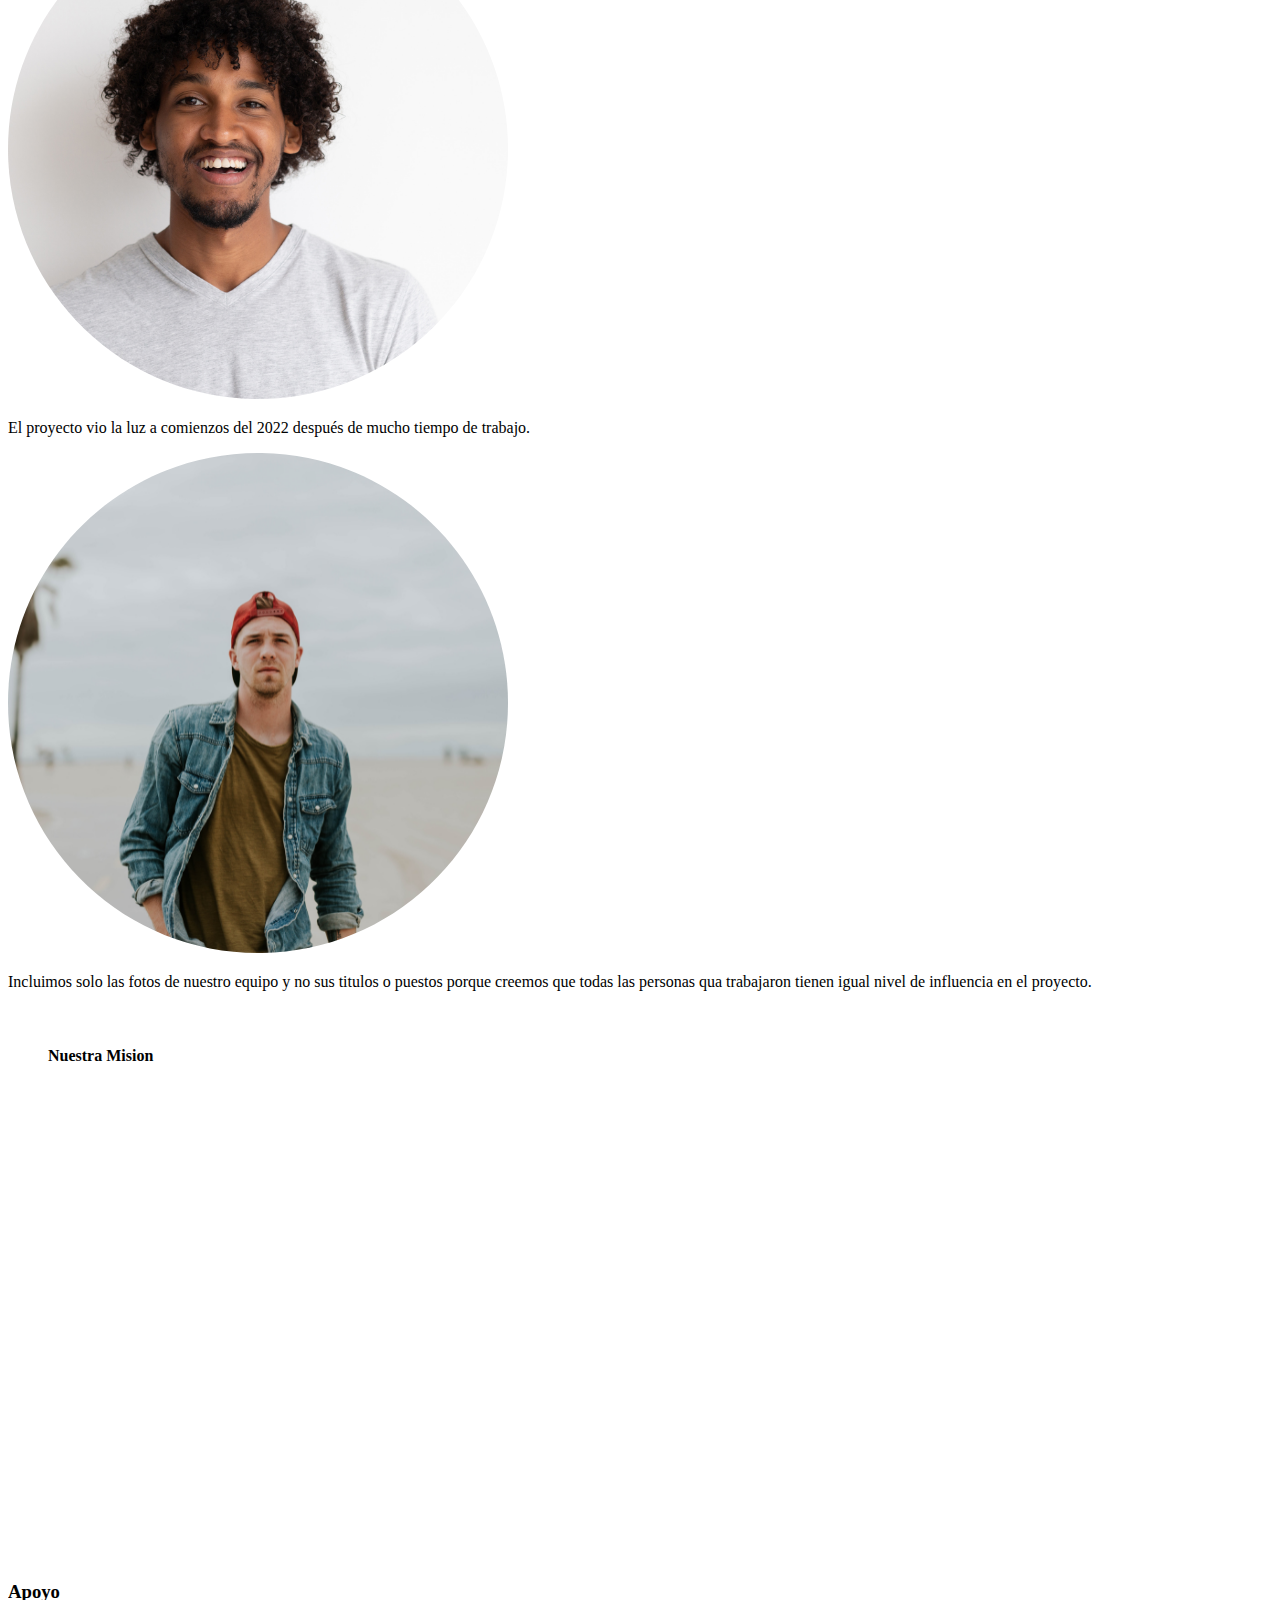
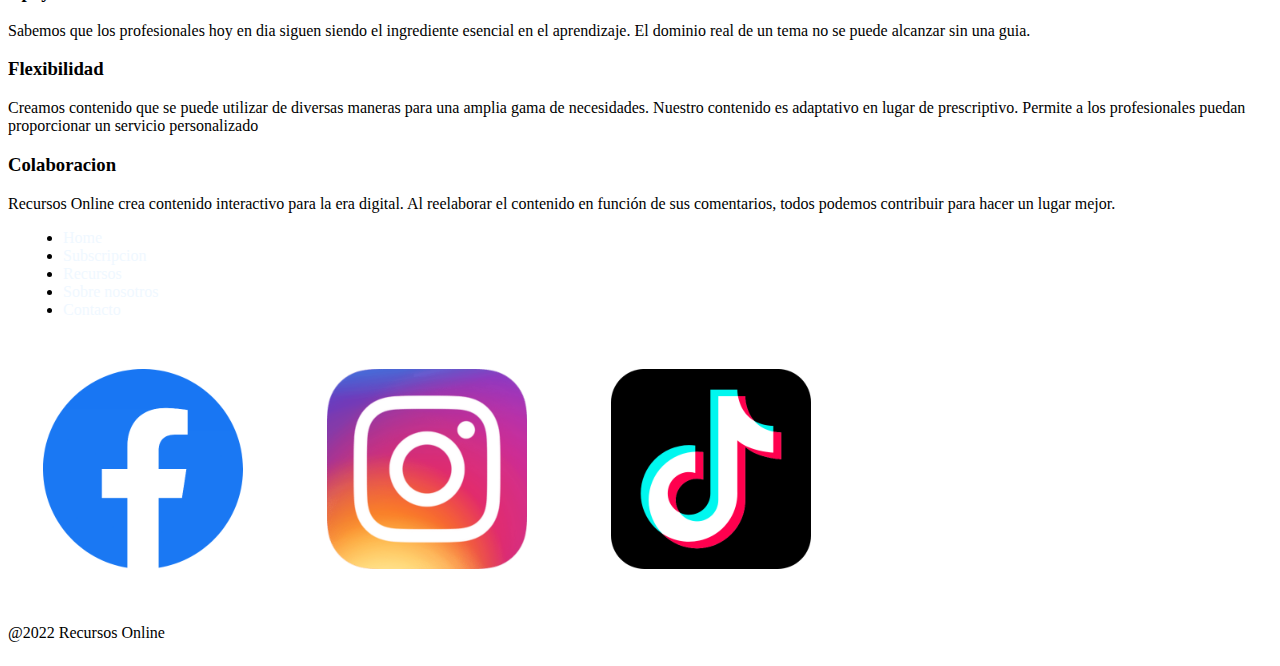
<file: html/sobreNosotros.html>
<!DOCTYPE html>
<html lang="en">
<head>
    <meta charset="UTF-8">
    <meta http-equiv="X-UA-Compatible" content="IE=edge">
    <meta name="viewport" content="width=device-width, initial-scale=1.0">
    <title>SOBRE NOSOTROS</title>
    <link rel="stylesheet" href="../style.css">
    <link rel="preconnect" href="https://fonts.googleapis.com">
    <link rel="preconnect" href="https://fonts.gstatic.com" crossorigin>
    <link href="https://fonts.googleapis.com/css2?family=Anton&family=League+Gothic&family=Orelega+One&display=swap" rel="stylesheet">
</head>
<body>
    <!--barra de navegacion principal para todas las paginas-->
    <header>
        <a href="../index.html"><img src="../media/logo.png" class="logo" alt="logo"></a>
        <nav>
            <ul>
                <li><a href="../index.html">HOME</a></li>
                <li><a href="subscripcion.html">SUBSCRIPCION</a></li>
                <li><a href="recursos.html">RECURSOS</a></li>
                <li><a href="sobreNosotros.html">SOBRE NOSOTROS</a></li>
                <li><a href="contacto.html">CONTACTO</a></li>
            </ul>
        </nav>
    </header>
    <main class="compania">
        <!--seccion con info sobre la compania -->
        <div class="cover">
                <h1>Nuestra Historia</h1>
        </div>
        <section>
            <div class="personal">
                <div class="trabajador1">
                    <img src="../media/trabajador1.png" alt="trabajador1">
                    <p>Nuestro equipo ha trabajado durante muchos anos en este campo y gracias a ellos es que decidieron poner todos su experiencia en recursos que pretenden hacer mucho mas facil el camino para aquellos que empiezan.</p>
                </div>
                <div class="trabajador2">
                    <img src="../media/trabajador2.png" alt="trabajador2">
                    <p>El proyecto vio la luz a comienzos del 2022 después de mucho tiempo de trabajo.</p>
                </div>
                <div class="trabajador3">
                    <img src="../media/trabajador3.png" alt="trabajador3">
                    <p>Incluimos solo las fotos de nuestro equipo y no sus titulos o puestos porque creemos que todas las personas qua
                        trabajaron tienen igual nivel de influencia en el proyecto.
                    </p>
                </div>
            </div>
        </section>
    <!--mision de la empresa-->
        <section class="misionEmpresa">
            <h2>Nuestra Mision</h2>
                <div class="espacioVideo">
                    <iframe width="560" height="315" src="https://www.youtube.com/embed/eJOTfqFTN4Q" title="YouTube video player" frameborder="0" allow="accelerometer; autoplay; clipboard-write; encrypted-media; gyroscope; picture-in-picture" allowfullscreen></iframe>
                </div>
                <div class="apoyo">
                    <h3>Apoyo</h3>
                    <p>Sabemos que los profesionales hoy en dia siguen siendo el ingrediente esencial en el aprendizaje. El dominio real de un tema no se puede alcanzar sin una guia.</p>
                </div>
                <div class="flexibilidad">
                    <h3>Flexibilidad</h3>
                    <p> Creamos contenido que se puede utilizar de diversas maneras para una amplia gama de necesidades. Nuestro contenido es adaptativo en lugar de prescriptivo. Permite a los profesionales puedan proporcionar un servicio personalizado</p>
                </div>
                <div class="colaboracion">
                    <h3>Colaboracion</h3>
                    <p>Recursos Online crea contenido interactivo para la era digital. Al reelaborar el contenido en función de sus comentarios, todos podemos contribuir para hacer un lugar mejor.</p>
                </div>  
        </section>
    </main>
    <!--footer-->
    <footer>
        <nav class="footerNav">
            <ul>
                <li><a href="../index.html">Home</a></li>
                <li><a href="subscripcion.html">Subscripcion</a></li>
                <li><a href="recursos.html">Recursos</a></li>
                <li><a href="sobreNosotros.html">Sobre nosotros</a></li>
                <li><a href="contacto.html">Contacto</a></li>
            </ul>
            <div class="redesSociales">
                <a href="#"><img src="../media/facebook.png" alt="facebook"></a>
                <a href="#"><img src="../media/instagram.png" alt="instagram"></a>
                <a href="#"><img src="../media/tiktok.png" alt="tiktok"></a>
            </div>
        </nav>
        <p>@2022 Recursos Online</p>
    </footer>
</body>
</html>
</file>
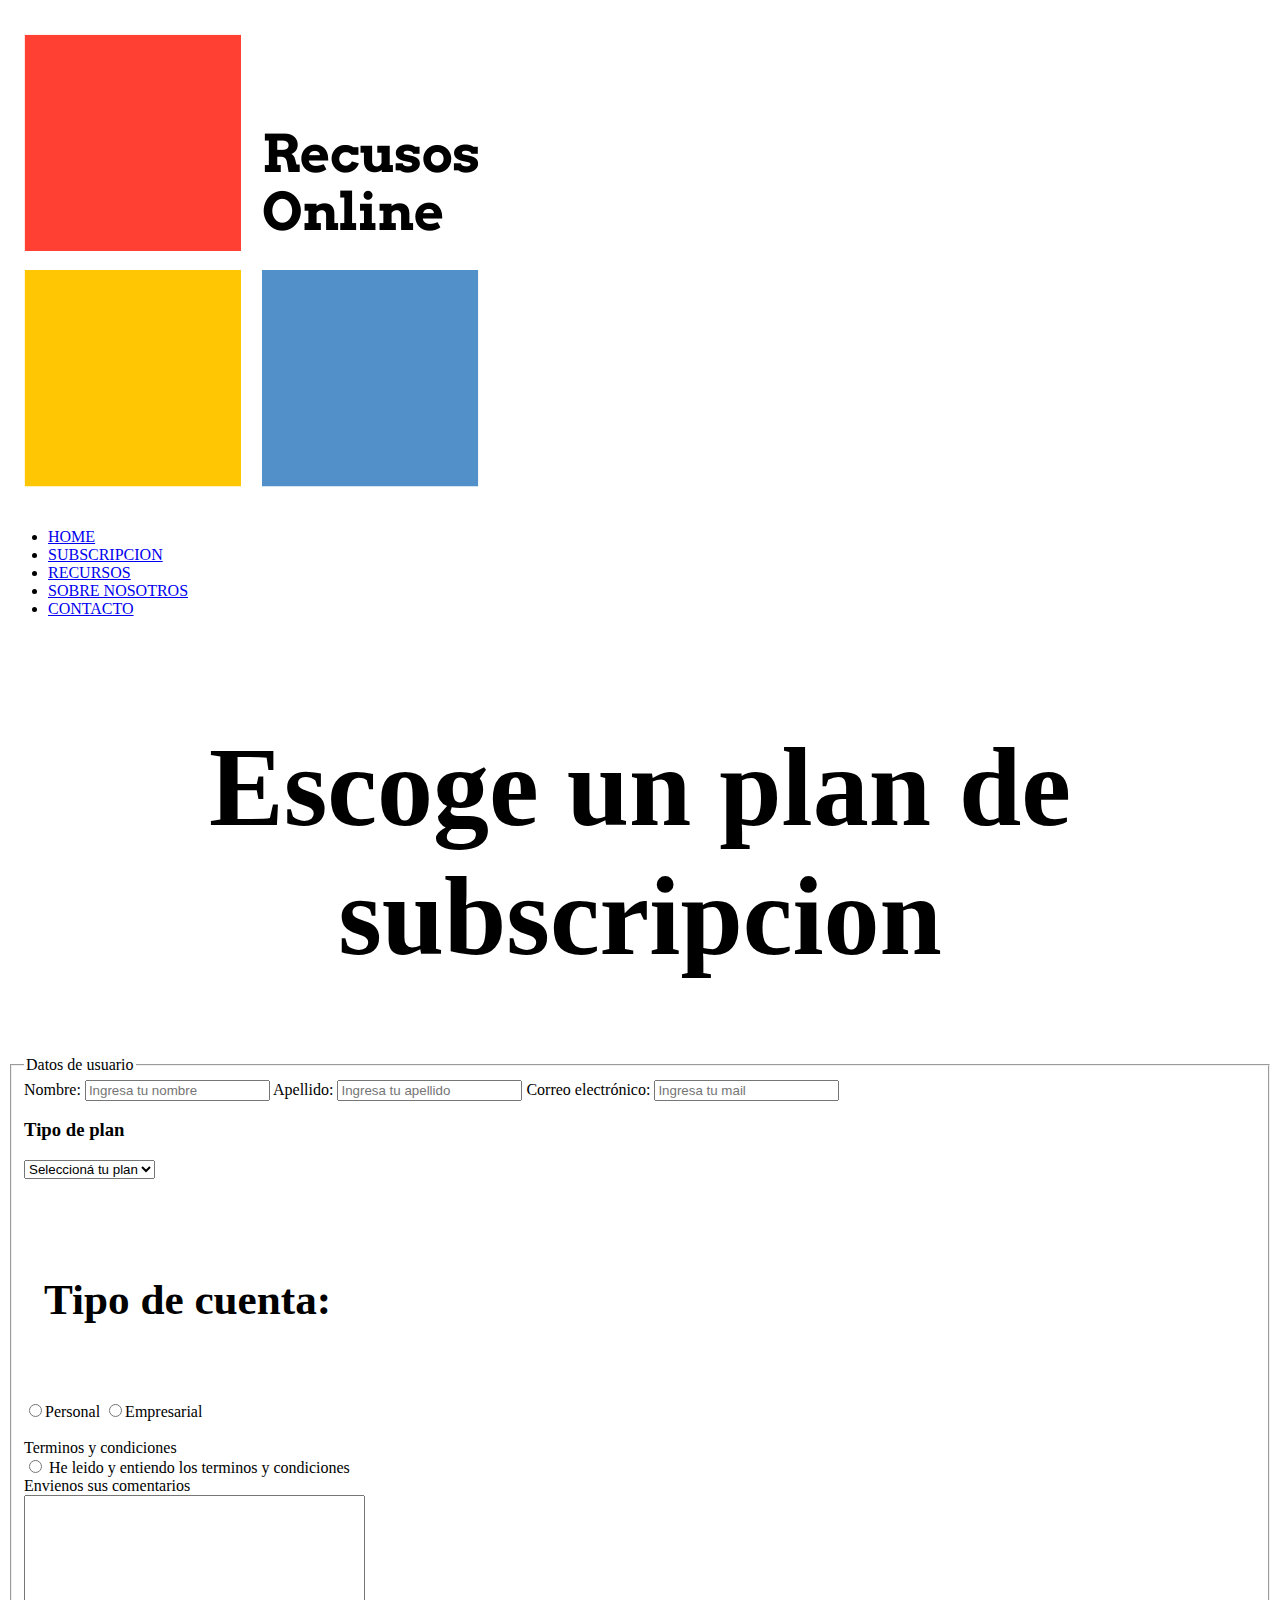
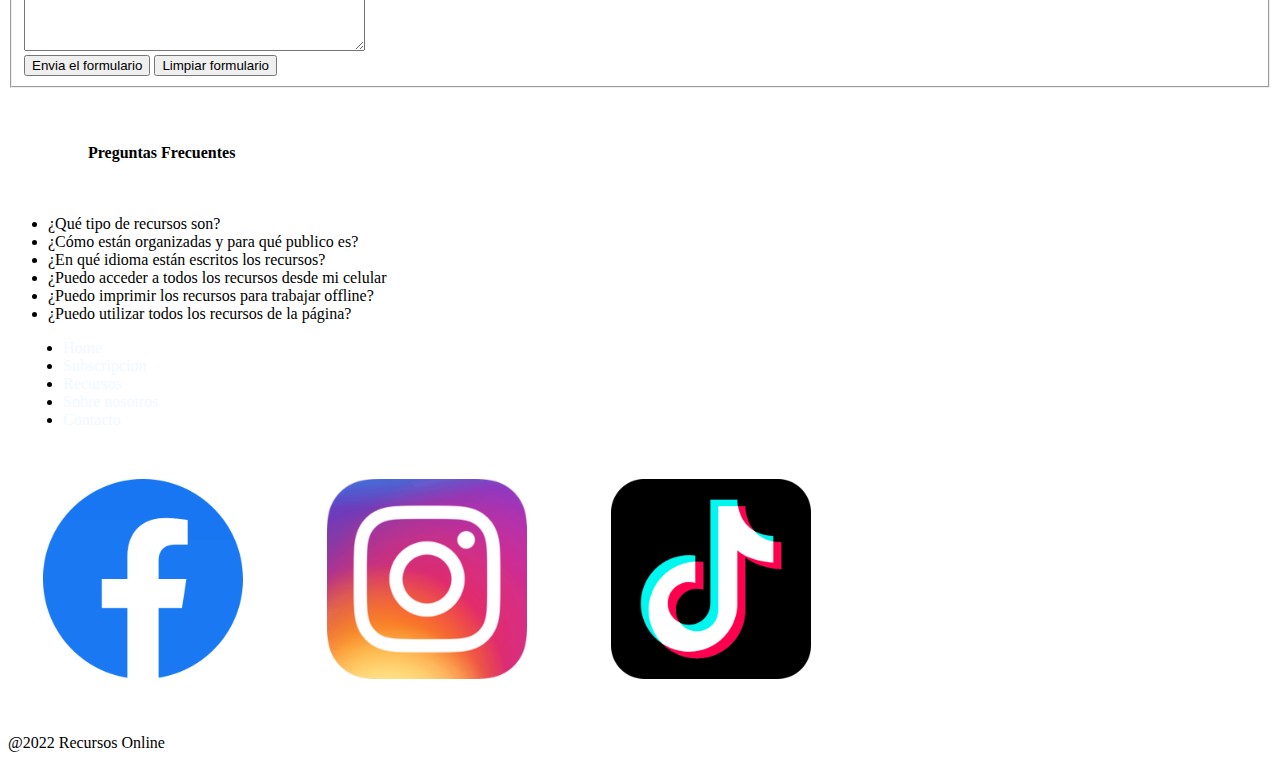
<file: html/subscripcion.html>
<!DOCTYPE html>
<html lang="en">
<head>
    <meta charset="UTF-8">
    <meta http-equiv="X-UA-Compatible" content="IE=edge">
    <meta name="viewport" content="width=device-width, initial-scale=1.0">
    <title>SUBSCRIPCION</title>
    <link rel="stylesheet" href="../style.css">
    <link rel="preconnect" href="https://fonts.googleapis.com">
    <link rel="preconnect" href="https://fonts.gstatic.com" crossorigin>
    <link href="https://fonts.googleapis.com/css2?family=Anton&family=League+Gothic&family=Orelega+One&display=swap" rel="stylesheet">
</head>
<body>
    <!--barra de nagevacion-->
    <header>
        <a href="../index.html"><img src="../media/logo.png" class="logo" alt="logo"></a>
        <nav>
            <ul>
                <li><a href="../index.html">HOME</a></li>
                <li><a href="subscripcion.html">SUBSCRIPCION</a></li>
                <li><a href="recursos.html">RECURSOS</a></li>
                <li><a href="sobreNosotros.html">SOBRE NOSOTROS</a></li>
                <li><a href="contacto.html">CONTACTO</a></li>
            </ul>
        </nav>
    </header>
    <main>
        <!--planes de subscripcion para el usuario-->
            <h1 class="planSubscripcion">Escoge un plan de subscripcion</h1>
            <form class="subscripcionForm" action="">
                <fieldset class="formularioSubscripcion">
                    <legend> Datos de usuario</legend>
                    <label for="nombre">Nombre:</label>
                    <input type="text" name="nombre" id="nombre" placeholder="Ingresa tu nombre" required>
                    <label for="apellido">Apellido:</label>
                    <input type="text" name="apellido" id="apellido" placeholder="Ingresa tu apellido" required>
                    <label for="correo">Correo electrónico:</label>
                    <input type="email" name="correo" id="correo" placeholder="Ingresa tu mail" required>
                    <!-- Menu desplegable -->
                    <!--no recuerdo por que puse dos tipos de plan como clase-->
                    <label for="tipoDePlan"><h3 class="tipodePlan">Tipo de plan</h3></label>
                    <select name="subscripcion" id="subscripcion">
                        <option value="planesSubscripcion"> Seleccioná tu plan</option>
                        <option value="stardard">Standard</option>
                        <option value="premium">Premium</option>
                        <option value="master">Master</option>
                    </select>
                    <!-- Checkbox -->
                    <br>
                    <br>
                    <div> 
                        <label for="tipoDeCuenta"><h4>Tipo de cuenta:</h4></label>
                        <input type="radio" name="tipoDeCuenta">Personal
                        <input type="radio" name="tipoDeCuenta">Empresarial
                    </div>
                    <br>
                    <label for="terminosYcondiciones"> Terminos y condiciones </label>
                    <br>
                    <input type="radio" name="pais"> He leido y entiendo los terminos y condiciones
                    <br>
                    <!--Area para enviar comentarios -->
                    <label for="comentario"> Envienos sus comentarios</label>
                    <br>
                    <textarea name="comentarios" id="comentarios" cols="40" rows="10" maxlength="40" minlength="15"></textarea>
                    <br>
                    <input type="submit" value="Envia el formulario">
                    <input type="reset" value="Limpiar formulario">
                </fieldset>
            </form>
            <!--preguntas frecuentes-->
            <section class="contenedorPreguntas">
                <ul class="preguntasFrecuentes">
                    <h2>Preguntas Frecuentes</h2>
                    <li class="pregunta1">¿Qué tipo de recursos son?</li>
                    <li class="pregunta2">¿Cómo están organizadas y para qué publico es?</li>
                    <li class="pregunta3">¿En qué idioma están escritos los recursos?</li> 
                    <li class="pregunta4">¿Puedo acceder a todos los recursos desde mi celular</li>
                    <li class="pregunta5">¿Puedo imprimir los recursos para trabajar offline?</li>
                    <li class="pregunta6">¿Puedo utilizar todos los recursos de la página?</li>
                </ul>
            </section>
    </main>
    <!--footer-->
    <footer>
        <nav class="footerNav">
            <ul>
                <li><a href="../index.html">Home</a></li>
                <li><a href="subscripcion.html">Subscripcion</a></li>
                <li><a href="recursos.html">Recursos</a></li>
                <li><a href="sobreNosotros.html">Sobre nosotros</a></li>
                <li><a href="contacto.html">Contacto</a></li>
            </ul>
            <div class="redesSociales">
                <a href="#"><img src="../media/facebook.png" alt="facebook"></a>
                <a href="#"><img src="../media/instagram.png" alt="instagram"></a>
                <a href="#"><img src="../media/tiktok.png" alt="tiktok"></a>
            </div>
        </nav>
        <p>@2022 Recursos Online</p>
    </footer>
</body>
</html>
</file>
<file: style.css>
html, body {
    max-width: 100% !important;
    overflow-x: hidden !important;
}

.navEstilo{
    background-color: white;
    font-family: 'Gill Sans', 'Gill Sans MT', Calibri, 'Trebuchet MS', sans-serif;
    font-size: 1.8rem;
}

.navbar{
    --bs-navbar-color: rgba (0, 0, 0, 0);
    --bs-navbar-hover-color: rgb(255, 64, 51);
    --bs-navbar-nav-link-padding-x: 1.3rem;
}

.navbar-collapse{
    justify-content: end;
}

.nav-link{
    padding: 0 0px 0 10px;
}

.textoPrincipal{
    background-color: rgb(255, 64, 51) ;
}

.backgroundTitulo{
    background-color: rgb(255, 64, 51);
}

h1{
    grid-area: titulo;
    text-align: center;
    font-size: 7rem;
    padding-top: 30px;
}

.areaPrincipal{
    background-color: rgb(255, 64, 51);
}

.imagenPrincipal{
    background-color: rgb(255, 64, 51);
    text-align: center;
}

.textoPrincipal p{
    background-color: rgb(255, 64, 51);
    font-size: 2.3rem;
    font-family: 'Lucida Sans', 'Lucida Sans Regular', 'Lucida Grande', 'Lucida Sans Unicode', Geneva, Verdana, sans-serif;
    padding: 70px 20px 0 20px;
    text-align: center;
}

.subtituloRecursos{
    justify-content: center;
    align-items: center;
    align-content: center;
    justify-items: center;
    text-align: center;
    background-color: rgb(255, 198, 4);
    padding: 20px;
}

h2{
    font-size: 1rem;
    padding: 40px;
}

.imagenRecursos{
    background-color:rgb(255, 198, 4);
    
}

.imagenRecursos img:hover{
    border: solid 4px salmon;
}

@media only screen and (max-width: 575){
    
    .imagenRecursos{
        padding: 70px 20px 0 20px;
    }
}

.videoRecursos{
    background-color: rgb(255, 198, 4);
}

iframe{
    height: 400px;
    width: 100%;
    padding: 20px; 
}

/* seccion para los testimonios */

.tituloTestimonios{
    align-items: center;
    text-align: center;
}

.tituloTestimonios h3{ 
    align-items: center;
    text-align: center;
    font-size: 4rem;
}

.testimonios p{
    margin-bottom: 35px;
}

.testimonios{
    padding: 25px;
    margin-top: 20px;
}

.testimonios img{
    padding: 40px 0 20px 0;
    height: 330px;
    width: 300px;
    margin-top: 1px;
}

.testimonios .nombreTesti{
    font-size: 1.4rem;
    margin-top: -35px;
}

@media only screen and (min-width:768px) and (max-width: 992px){
    .imagenTesti3{
        height: 250px;
        width: 250px;
    }
}

@media only screen and (max-width: 767px) {
    .testimonios img{
        height: 200px;
        width: 200px;
    } 
}

/* seccion para los esquemas de pago */
.esquema{
    background-color: rgb(82, 144, 201);
    height: 420px;
}

h4{
    font-size: 2.7rem;
    padding: 20px;
}

/* agregue este comando porque la seccion anterior se desbordaba y me dejaba un espacio en blanco a la derecha. Necesite de un buen rato para averiguar que saber que era */
.row {
    --bs-gutter-x: 1.5rem;
    --bs-gutter-y: 0;
    display: flex;
    flex-wrap: wrap;
    margin-top: calc(-1 * var(--bs-gutter-y));
    margin-right: calc(-1.5 * var(--bs-gutter-x));
    margin-left: calc(-.5 * var(--bs-gutter-x));
}

.tablaGrid{
    display: grid;
    grid-template-columns: 1fr 1fr 1fr;
    grid-template-rows: auto;
    grid-template-areas: 
    "plan1   plan2    plan3"
    "precio1 precio2 precio3"
    "bene1  bene2  bene3";
    justify-items: center;
    align-items: center;
    border: solid black 5px;
    text-align: center;
    border-radius: 2%;
    background-color: whitesmoke;
    width: 100%;
    padding: 9px 20px 15px 16px;
}

.planPago1{
    grid-area: plan1;
    font-size: 2rem;
}

.planPago2{
    grid-area: plan2;
    font-size: 2rem;
}

.planPago3{
    grid-area: plan3;
    font-size: 2rem;
}

.tablaGrid p{
    font-size: 1.2rem;
}
.precio1{
    grid-area: precio1;
}

.precio2{
    grid-area: precio2;
}

.precio3{
    grid-area: precio3;
}

.beneficio1{
    grid-area: bene1;
}

.beneficio2{
    grid-area: bene2;
}

.beneficio3{
    grid-area: bene3;
}

/* media querie para la seccion de pagos */
@media only screen and (max-width: 480px){
    .esquema{
        background-color: rgb(82, 144, 201);
        height: 370px;
    }
    .gridItem{
        width: auto;
        font-size: 1rem;
    }
    .tablaGrid p{
        font-size: 16px;
    }
}

@media only screen and (min-width: 481px) and (max-width: 978px){
    .esquema{
        background-color: rgb(82, 144, 201);
        height: 400px;
    }
    .gridItem{
        width: auto;
        font-size: 18px;
    }
    .tablaGrid p{
        font-size: 1.3rem;
    }
}

/* footer */
.footNav{
    background: rgb(1,16,94);
    background: linear-gradient(90deg, rgba(1,16,94,1) 0%, rgba(148,32,90,1) 79%, rgba(255,44,87,1) 100%); ;
}

footer a{
    color: aliceblue;
    text-decoration: none;
    padding-right: 10px;
}

.footNav{
    width: 100%;
    display: flex;
    flex-direction: column;
}

.footNav ul{
    display: flex;
    flex-direction: column;
    font-size: 2rem;
    margin-right: 45px ;
    list-style: none;
    text-decoration: none;
    padding: 15px 0 0 15px; 
}

.footNav .redesSociales{
    display: flex;
    flex-wrap: wrap;
}


.redesSociales img{
    height: 200px;
    width: 200px;
    padding: 35px;
}

.redesSociales{
    display: inline;
    justify-content: center;
}

.footerNav ul a{
    text-decoration: none;
}

/* media querie para el footer */
@media only screen and (min-width: 979px) {
    .footerNav ul {
        width: 100%;
    }
}

@media only screen and (min-width: 979px) {
    .footerNav ul {
        width: 100%;
        margin: 15px;
    }
}
@media only screen and (max-width: 480px){
    .footerNav .redesSociales{
    display: flex;
    flex-direction: column;
    align-items: center;
    }

    .footerNav ul {
        width: 100%;
    }
}

.footNav p{
    color: aliceblue
}
</file>
